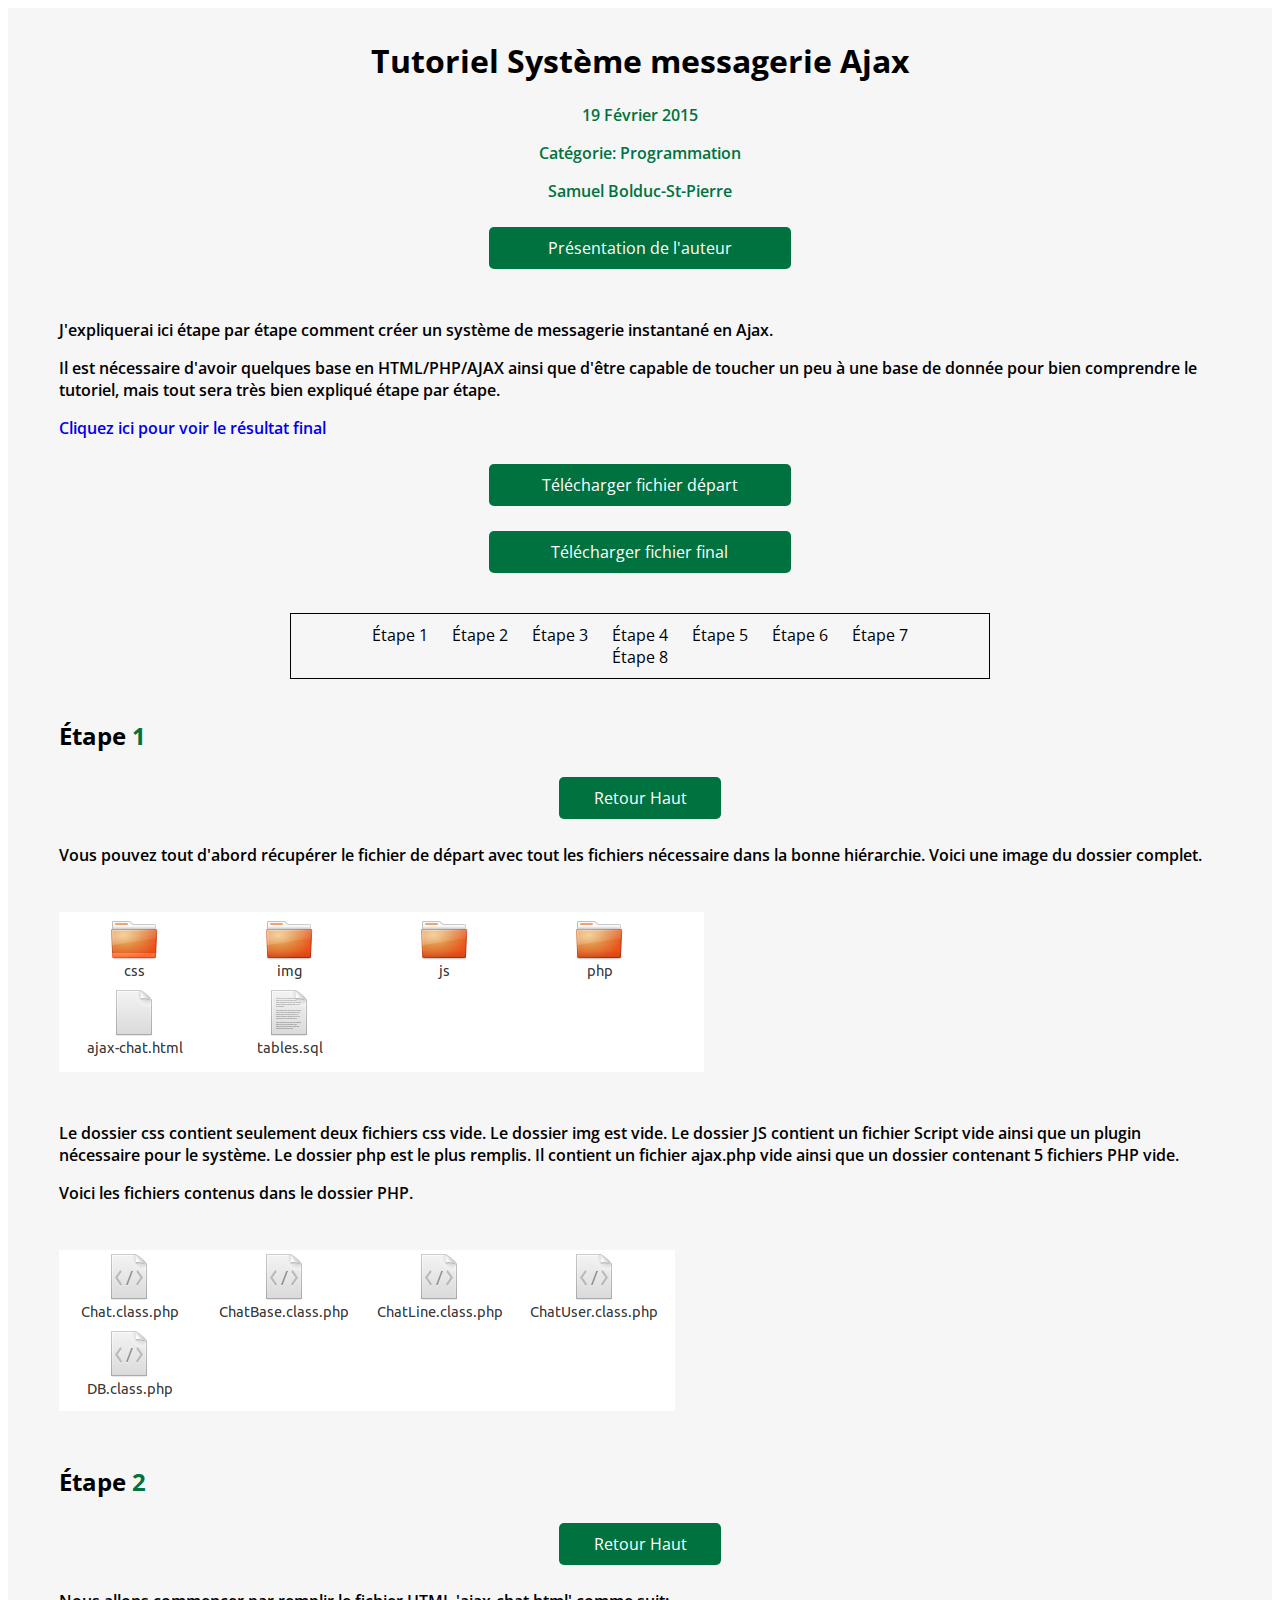
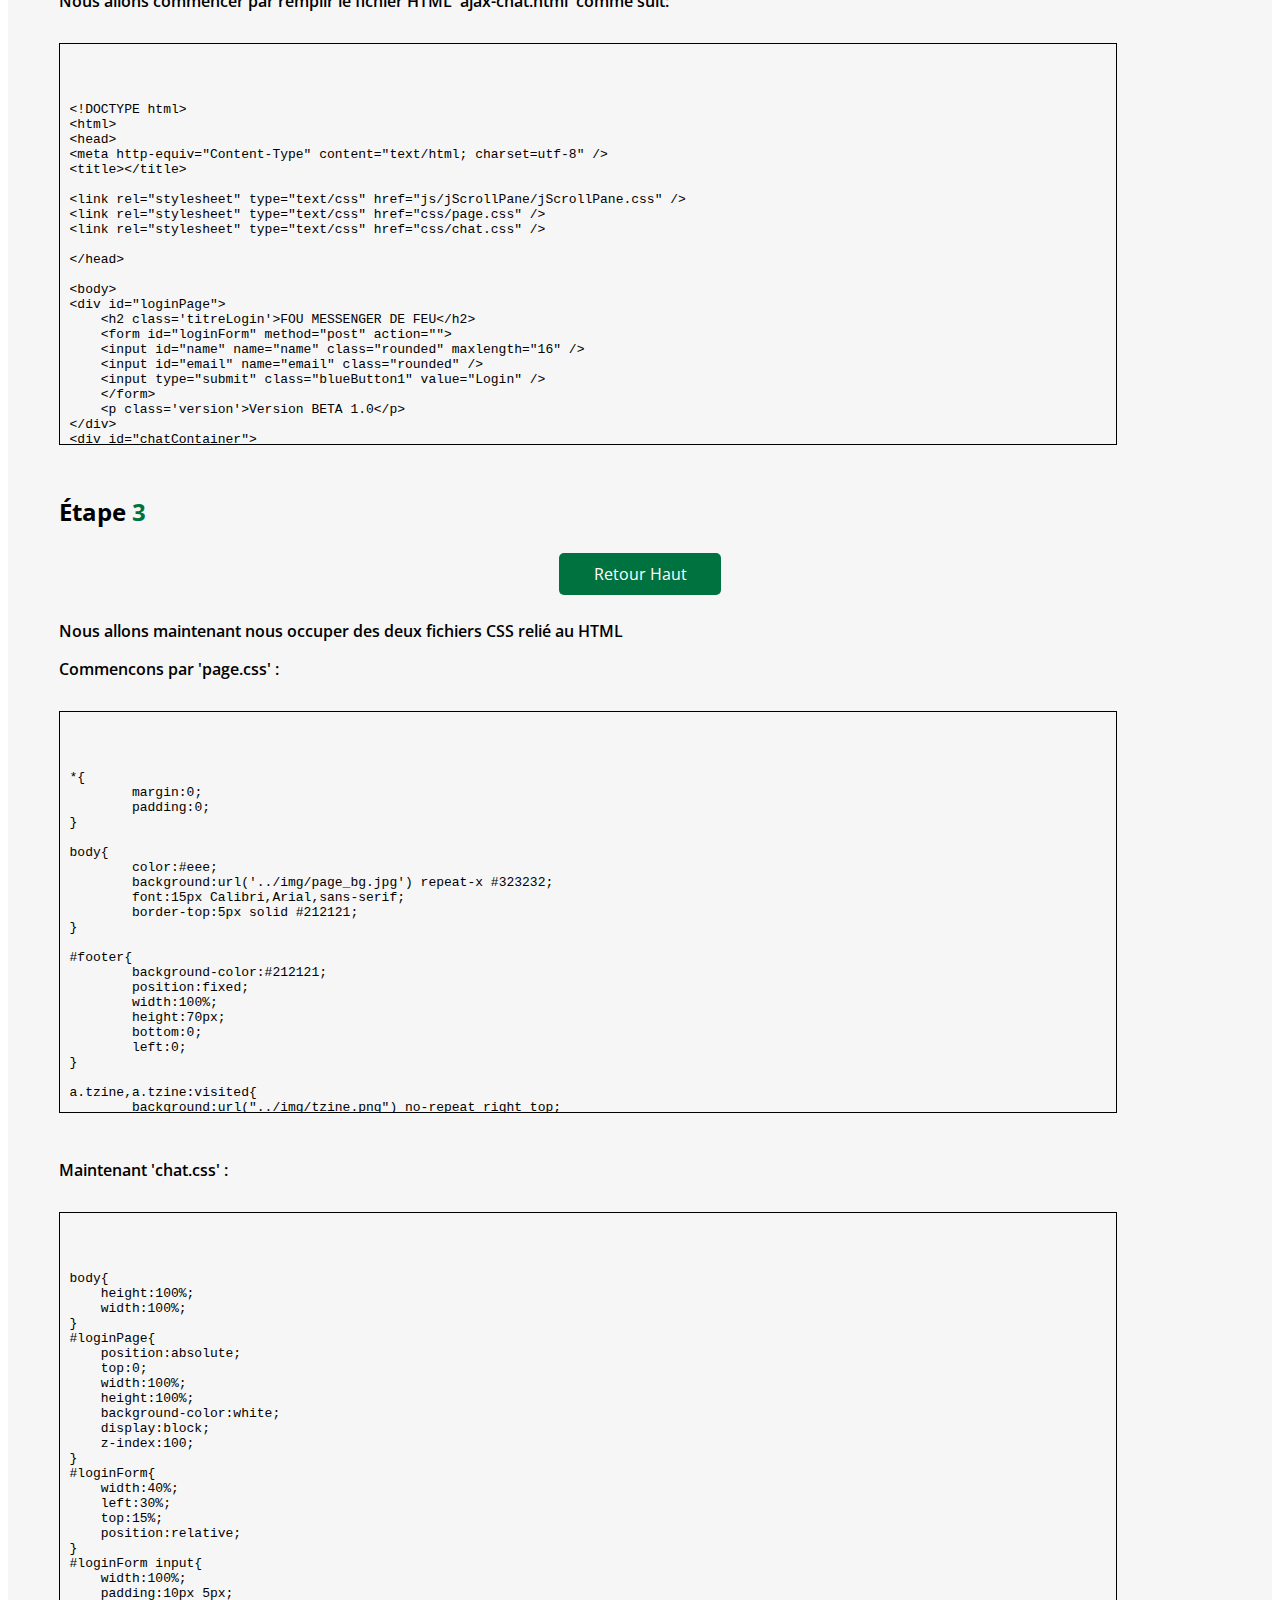
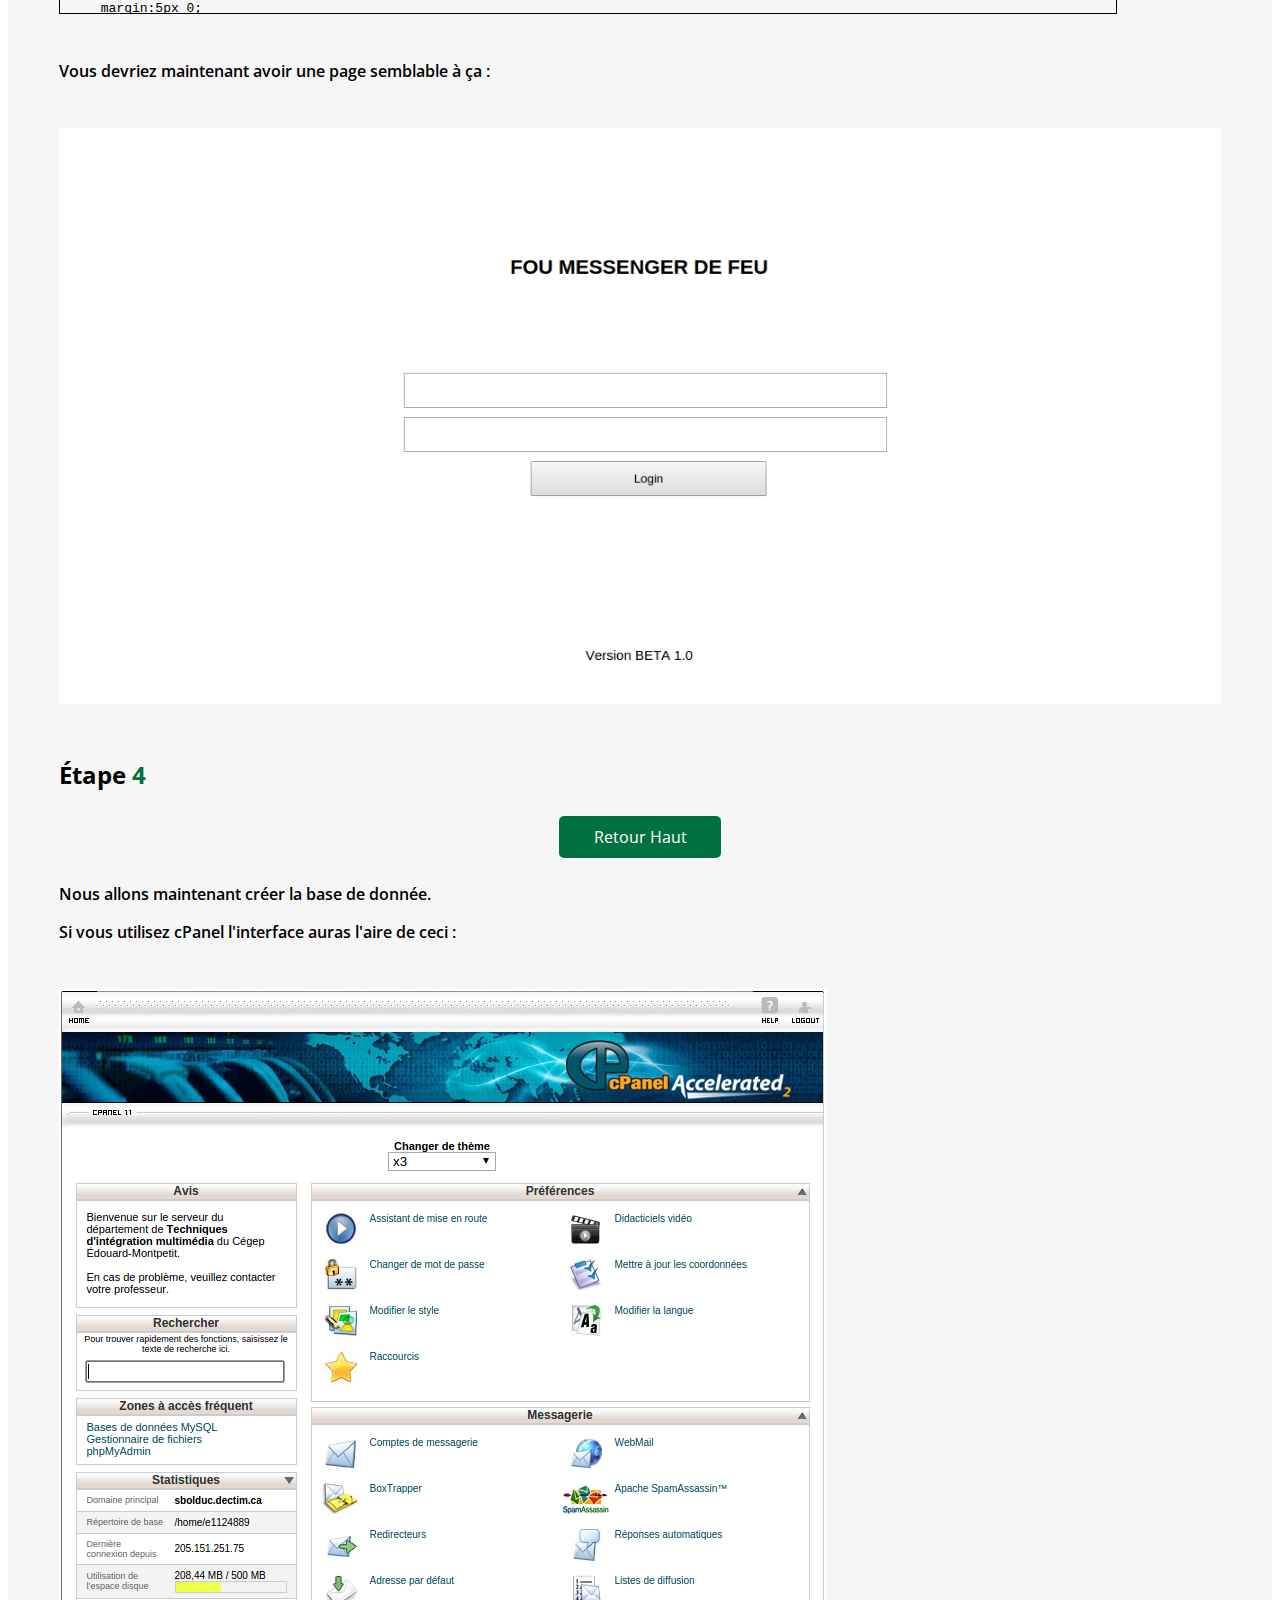
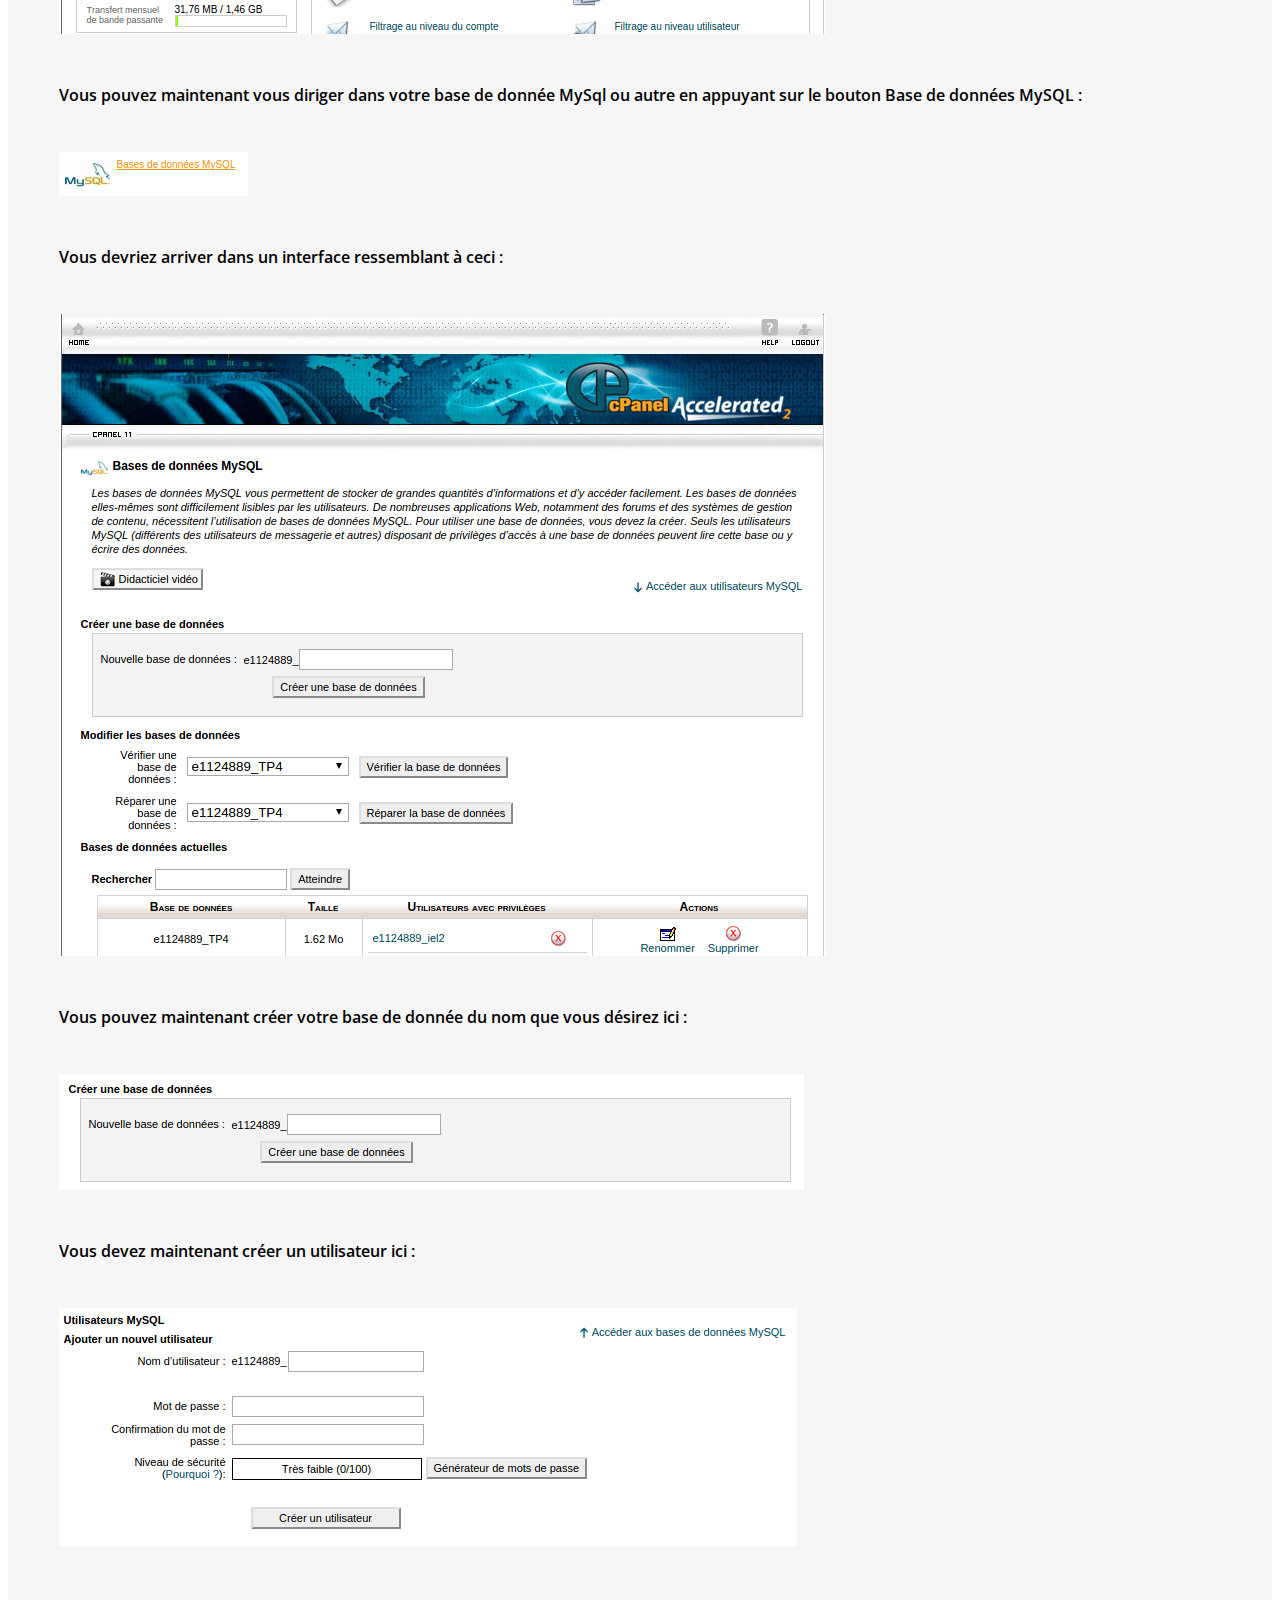
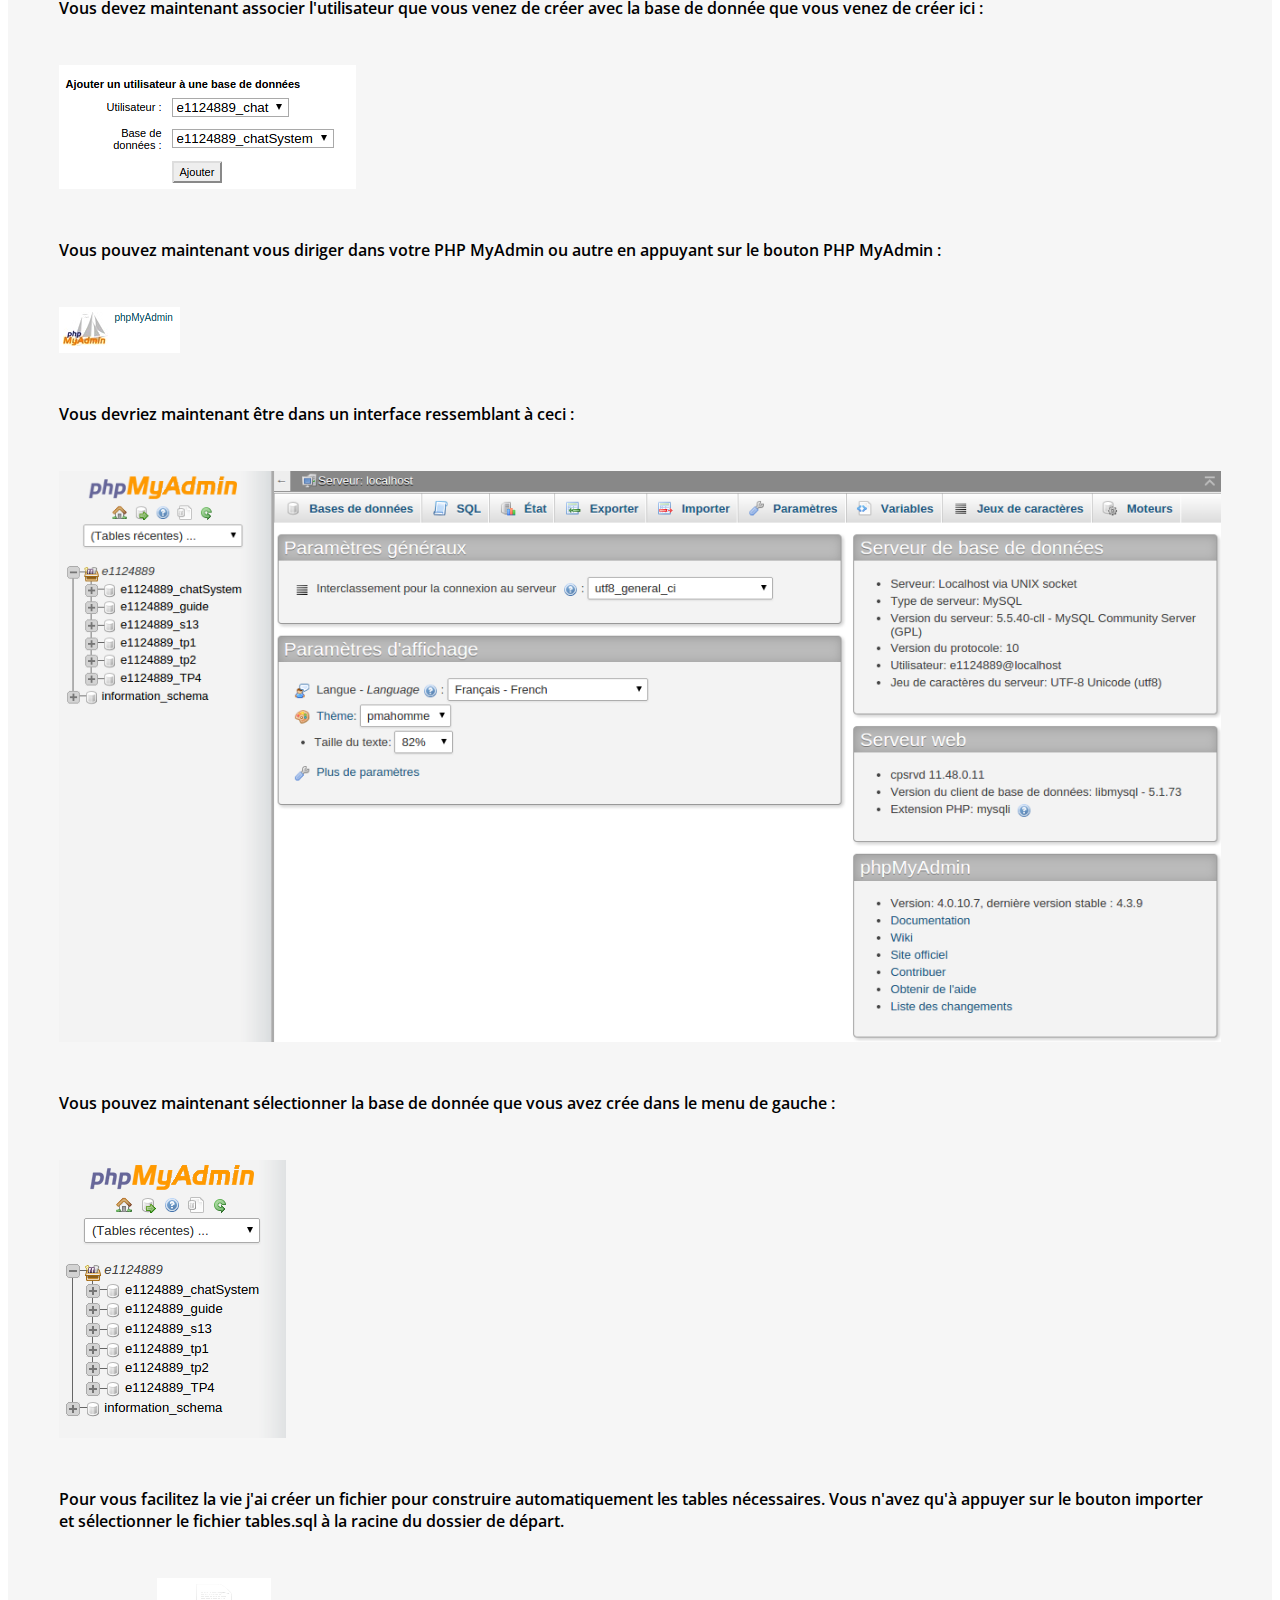
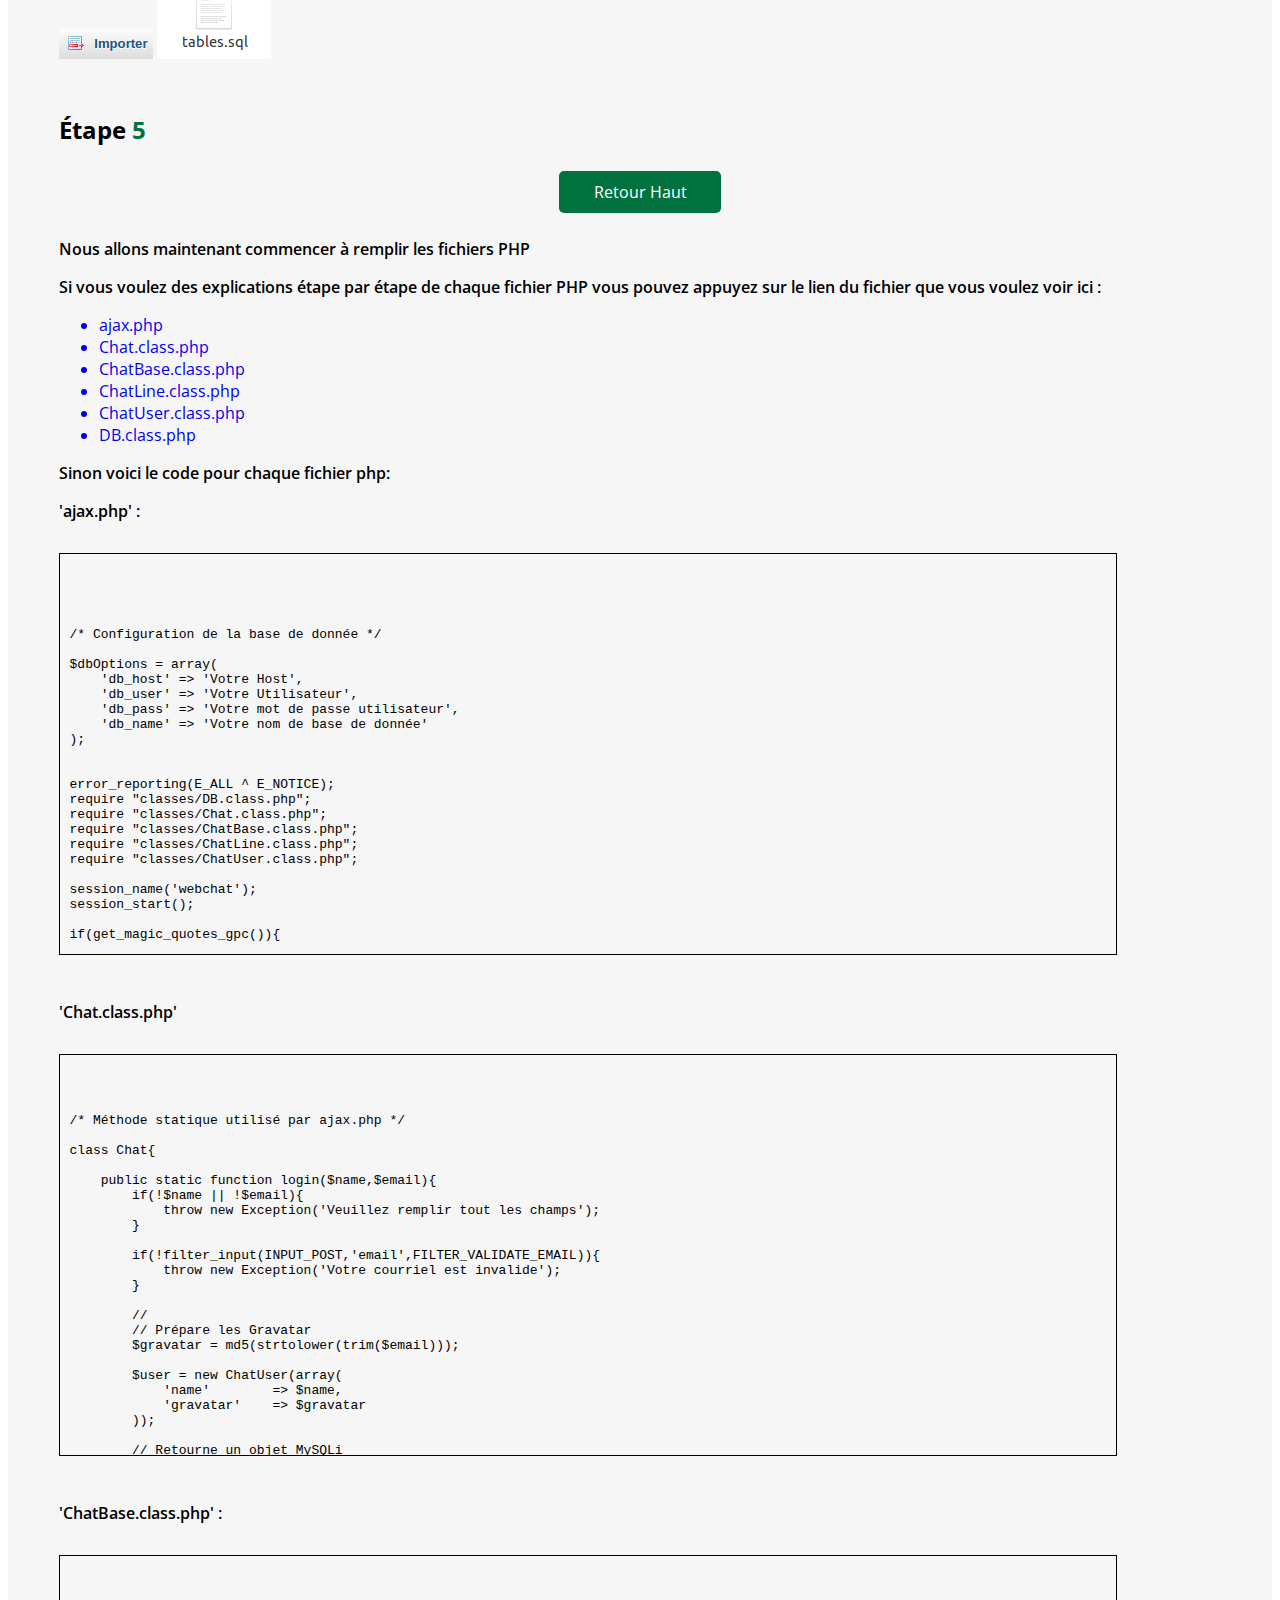
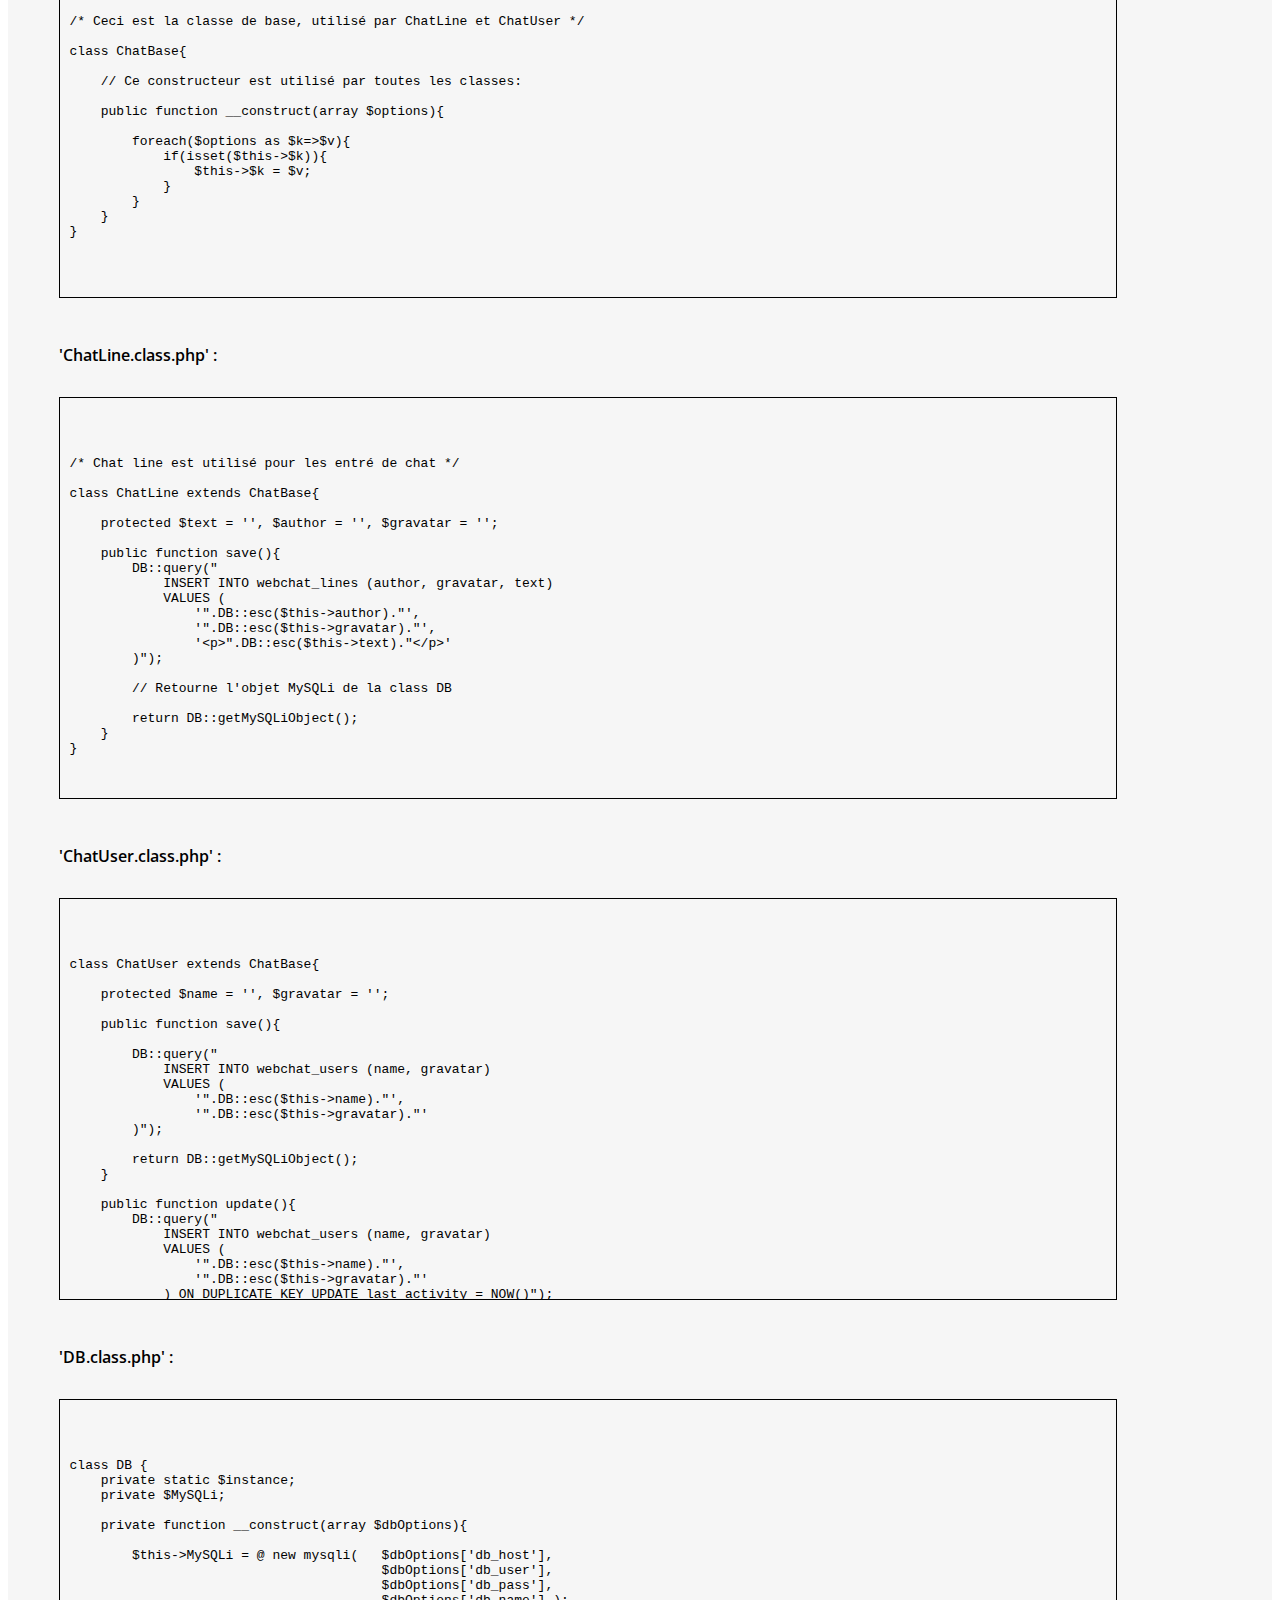
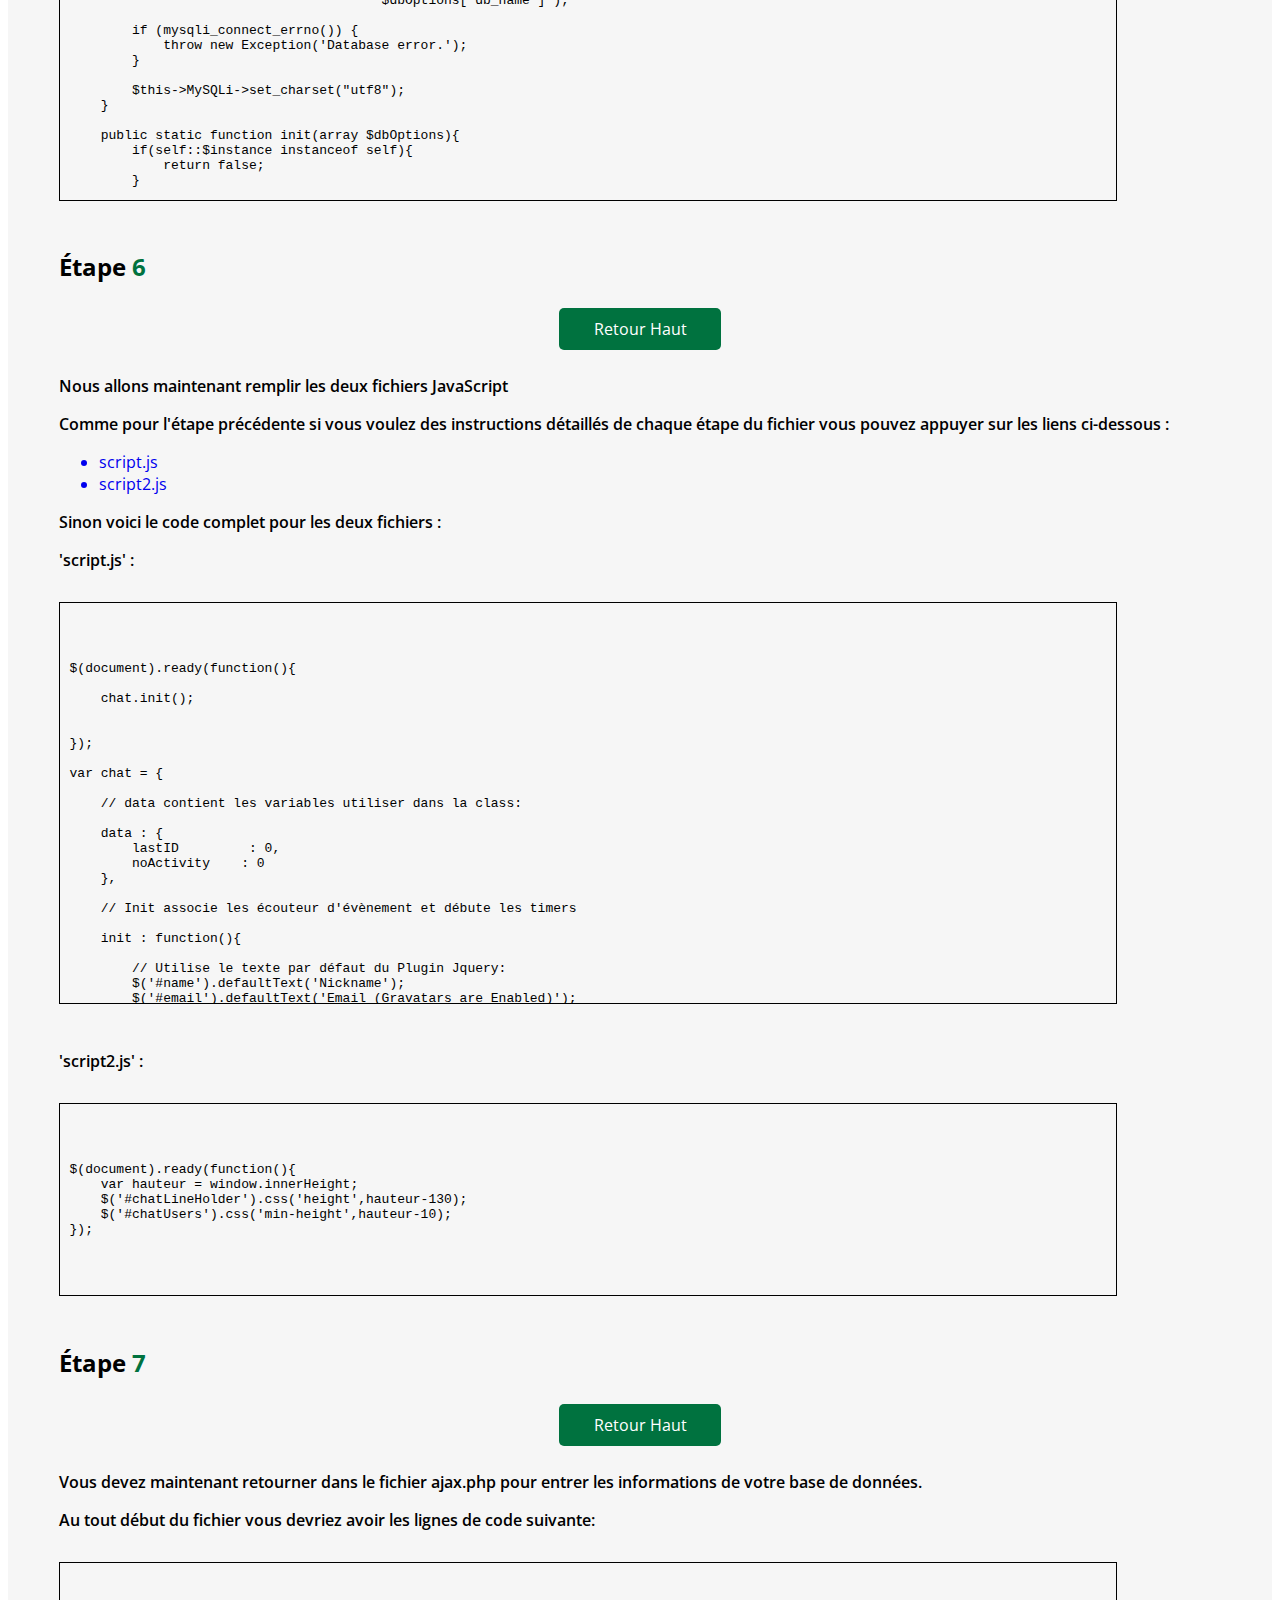
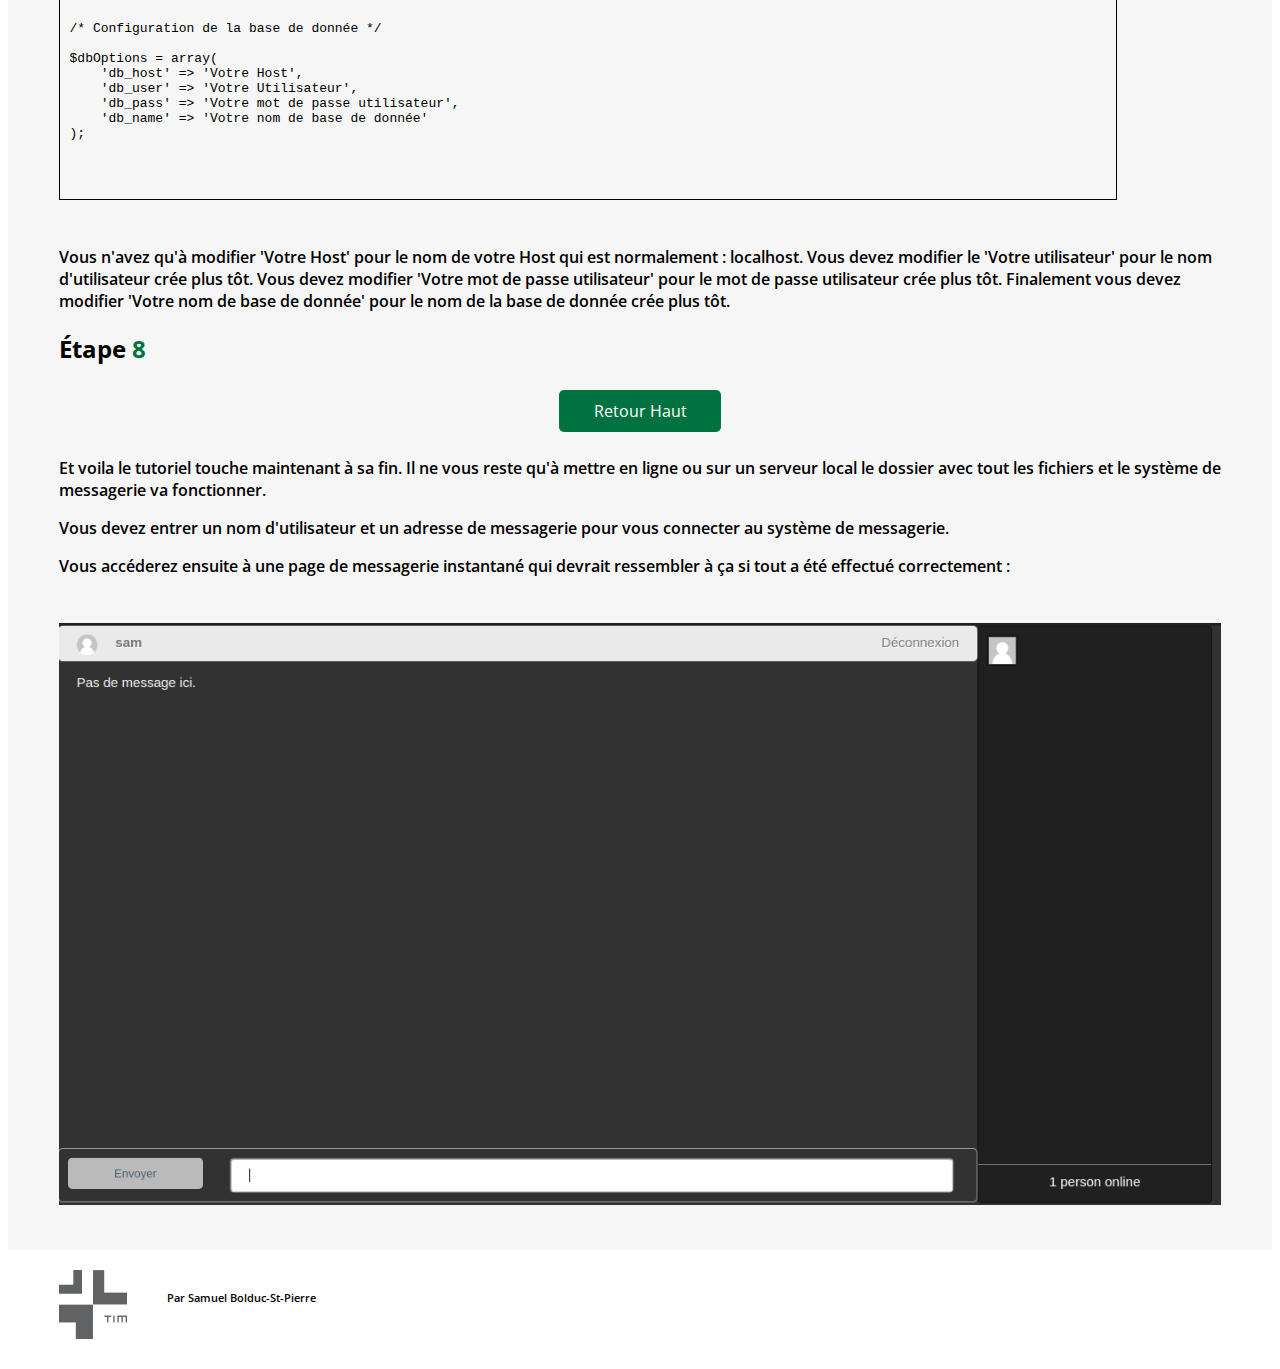
<file: index.html>
<!DOCTYPE html>
<html>
<head>
<title>Tuto</title>
<meta charset="utf-8">
<link rel="stylesheet" type="text/css" href="Styles/style.css">
<link href='http://fonts.googleapis.com/css?family=Open+Sans:300italic,400italic,600italic,700italic,800italic,400,300,600,700,800' rel='stylesheet' type='text/css'>
<script src="http://code.jquery.com/jquery-1.7.1.min.js" type="text/javascript"></script>
<script src="js/script.js" type="text/javascript"></script>
<script src="js/jquery.smooth-scroll.js"></script>
<script src="js/jquery.smooth-scroll.min.js"></script>
</head>
<body>
	<div id="wrapper">	
		<h1>Tutoriel Système messagerie Ajax</h1>
        <div class="blocPres">
            <p class='pres'>19 Février 2015</p>
            <p class='pres'>Catégorie: Programmation</p>
            <p class='pres'>Samuel Bolduc-St-Pierre</p>
            <a href="auteur.html"><span class="btn">Présentation de l'auteur</span></a>
        </div>
		<p>J'expliquerai ici étape par étape comment créer un système de messagerie instantané en Ajax.</p>
		<p>Il est nécessaire d'avoir quelques base en HTML/PHP/AJAX ainsi que d'être capable de toucher un peu à une base de donnée pour bien comprendre le tutoriel, mais tout sera très bien expliqué étape par étape.</p>
        <a target='_blank' href="http://sbolduc.dectim.ca/chatSystem/ajax-chat.html">
            <p>Cliquez ici pour voir le résultat final</p>
        </a>
        <a href="download/chatSystemDepart.zip" target='_blank'><span class="btn">Télécharger fichier départ</span></a>
        <a href="download/chatSystemFinal.zip" target='_blank'><span class="btn">Télécharger fichier final</span></a>
        <ul class="listeEtape">
            <a href="#etape1"><li>Étape 1</li></a>
            <a href="#etape2"><li>Étape 2</li></a>
            <a href="#etape3"><li>Étape 3</li></a>
            <a href="#etape4"><li>Étape 4</li></a>
            <a href="#etape5"><li>Étape 5</li></a>
            <a href="#etape6"><li>Étape 6</li></a>
            <a href="#etape7"><li>Étape 7</li></a>
            <a href="#etape8"><li>Étape 8</li></a>
        </ul>
		<h2 id='etape1'>Étape <span class='green'>1</span></h2>
        <a href="#wrapper"><span class="btn retourHaut">Retour Haut</span></a>
		<p>Vous pouvez tout d'abord récupérer le fichier de départ avec tout les fichiers nécessaire dans la bonne hiérarchie. Voici une image du dossier complet.</p>
		<img src="Styles/Images/hierarchie1.png" alt="">
		<p>Le dossier css contient seulement deux fichiers css vide. Le dossier img est vide. Le dossier JS contient un fichier Script vide ainsi que un plugin nécessaire pour le système. Le dossier php est le plus remplis. Il contient un fichier ajax.php vide ainsi que un dossier contenant 5 fichiers PHP vide.</p>
		<p>Voici les fichiers contenus dans le dossier PHP.</p>
		<img src="Styles/Images/hierarchie2.png" alt="">
		<h2 id='etape2'>Étape <span class='green'>2</span></h2>
        <a href="#wrapper"><span class="btn retourHaut">Retour Haut</span></a>
		<p>Nous allons commencer par remplir le fichier HTML 'ajax-chat.html' comme suit:</p>
		<pre>
		<div class="code">
		<xmp>
<!DOCTYPE html>
<html>
<head>
<meta http-equiv="Content-Type" content="text/html; charset=utf-8" />
<title></title>

<link rel="stylesheet" type="text/css" href="js/jScrollPane/jScrollPane.css" />
<link rel="stylesheet" type="text/css" href="css/page.css" />
<link rel="stylesheet" type="text/css" href="css/chat.css" />

</head>

<body>
<div id="loginPage">
    <h2 class='titreLogin'>FOU MESSENGER DE FEU</h2>
    <form id="loginForm" method="post" action="">
    <input id="name" name="name" class="rounded" maxlength="16" />
    <input id="email" name="email" class="rounded" />
    <input type="submit" class="blueButton1" value="Login" />
    </form>
    <p class='version'>Version BETA 1.0</p>
</div>
<div id="chatContainer">

    <div id="chatTopBar" class="rounded"></div>
    <div id="chatLineHolder"></div>

    <div id="chatBottomBar" class="rounded">
        <div class="tip"></div>

        <form id="submitForm" method="post" action="">
            <div class="buttonSend">
                <input type="submit" class="blueButton" value="Envoyer" />
            </div>
            <input id="chatText" name="chatText" class="rounded" maxlength="255" />
        </form>

    </div>

</div>
<div id="chatUsers" class="rounded">
    

</div>

<script src="http://ajax.googleapis.com/ajax/libs/jquery/1.4.2/jquery.min.js"></script>
<script src="js/jScrollPane/jquery.mousewheel.js"></script>
<script src="js/jScrollPane/jScrollPane.min.js"></script>
<script src="js/script.js"></script>
<script src="js/script2.js"></script>
</body>
</html>
		</xmp>
		</div>
		</pre>
		<h2 id='etape3'>Étape <span class='green'>3</span></h2>
        <a href="#wrapper"><span class="btn retourHaut">Retour Haut</span></a>
		<p>Nous allons maintenant nous occuper des deux fichiers CSS relié au HTML</p>
		<p>Commencons par 'page.css' :</p>
		<pre>
		<div class="code">
		<xmp>
*{
	margin:0;
	padding:0;
}

body{
	color:#eee;
	background:url('../img/page_bg.jpg') repeat-x #323232;
	font:15px Calibri,Arial,sans-serif;
	border-top:5px solid #212121;
}

#footer{
	background-color:#212121;
	position:fixed;
	width:100%;
	height:70px;
	bottom:0;
	left:0;
}

a.tzine,a.tzine:visited{
	background:url("../img/tzine.png") no-repeat right top;
	border:none;
	color:#FCFCFC;
	font-size:12px;
	height:70px;
	left:50%;
	line-height:31px;
	margin:23px 0 0 110px;
	position:absolute;
	top:0;
	width:290px;
}

.tri{
	border-color:transparent transparent #212121;
	border-style:solid;
	border-width:20px 17px;
	height:0;
	left:50%;
	margin:-40px 0 0 -400px;
	position:absolute;
	top:0;
	width:0;
}

h1{
	font-size:20px;
	font-weight:normal;
	left:50%;
	margin-left:-400px;
	padding:25px 0;
	position:absolute;
	width:480px;
}

a, a:visited {
	text-decoration:none;
	outline:none;
	border-bottom:1px dotted #97cae6;
	color:#97cae6;
}

a:hover{
	border-bottom:1px dashed transparent;
}

.clear{
	clear:both;
}
		</xmp>
		</div>
		</pre>
		<p>Maintenant 'chat.css' :</p>
		<pre>
		<div class="code">
		<xmp>
body{
    height:100%;
    width:100%;
}
#loginPage{
    position:absolute;
    top:0;
    width:100%;
    height:100%;
    background-color:white;
    display:block;
    z-index:100;
}
#loginForm{
    width:40%;
    left:30%;
    top:15%;
    position:relative;
}
#loginForm input{
    width:100%;
    padding:10px 5px;
    margin:5px 0;
}
.titreLogin{
    width:100%;
    text-align:center;
    color:black;
    padding-top:150px;
}
.version{
    color:black;
    width:100%;
    text-align:center;
    margin-top:20%;
}
.blueButton1{
    width:50%!important;
    margin-left:27%!important;
}
#chatErrorMessage{
    position:absolute;
    z-index:150;
    color:red;
    top:10px;
    width:100%;
    text-align:center;
    font-size:1.5em;
}
/* Conteneur chat principal */

#chatContainer{
    width:79%;
    height:100%;
    float:left;
}

/* Barre du haut */

#chatTopBar{
    height:20px;
    background-color:rgba(255,255,255,0.9);
    padding:10px 0 10px 0;
    color:#777;
    text-shadow:1px 1px 0 #FFFFFF;
    border-radius:5px;
}

#chatTopBar .name{
    margin-left:2%;
    font-weight:bold;
}

#chatTopBar img{
    margin-left:2%;
    float:left;
    border-radius:50px;
}
.logoutButton{
    float:right;
    padding:0 2% 0 0;
    text-decoration:none;
    border:0px;
    color:gray!important;
}

/* Chats */
.noChats{
    padding:15px 2%;
}
#chatLineHolder{
    min-height:500px;
    height:100%;
    width:100%;
    margin-bottom:20px;
    overflow:hidden;
}

.chat{
    padding:10px 10% 10px 0;
    color:white; 
    position:relative;
    width:90%;
    position:relative;
    border-bottom:1px solid rgba(255,255,255,0.3);
    overflow:hidden;
}
.chat .gravatar{
    background:url('http://www.gravatar.com/avatar/ad516503a11cd5ca435acc9bb6523536?size=23') no-repeat;
    height:100%;
    width:50px;
    height:50px;
    float:left;
    margin:0 5% 0 2%;
    border-radius:50px;
}
.chat .gravatar img{
    width:50px;
    height:50px;
    visibility:hidden;
    border-radius:50px;
}
.chat .author{
    float:left;
    margin-right:10px;
    font-weight:bold;
    font-size:1.4em;
}
.chat .text{
    width:100%;
    font-size:1.2em;
    display:block;
}
.chat .text p{
    width:84%;
    height:100%;
    overflow:hidden;
    float:left;
    word-wrap: break-word;
    margin-top:3px;
}
.chat .time{
    float:left;
    font-size:0.9em;
    margin-top:9px;
    margin-left:12.5%;
    width:80%;
}

.chat:last-child{
    margin-bottom:0;
}

.chat img{
    visibility:hidden;
    margin:0;
}
/* Zone utilisateur du chat */

#chatUsers{
    background-color:#202020;
    border:1px solid #111111;
    height:100%;
    min-height:620px;
    width:20%;
    float:left;
    position:relative;
    border-radius:5px;
}

#chatUsers .user{
    background:url('http://www.gravatar.com/avatar/ad516503a11cd5ca435acc9bb6523536?size=30') no-repeat 1px 1px #444444;
    border:1px solid #111111;
    float:left;
    height:32px;
    margin:10px 0 0 10px;
    width:32px;

}
.count{
    position:absolute;
    width:100%;
    text-align:center;
    padding:10px 0 5px 0;
    bottom:10px;
    border-top:1px solid rgba(255,255,255,0.4);
}

#chatUsers .user img{
    border:1px solid #444444;
    display:block;
    visibility:hidden;
}

/* Barre du bas */

#chatBottomBar{
    padding:10px;
    border:1px solid rgba(255,255,255,0.5);
    border-radius:5px;
    overflow:hidden;
}

#chatBottomBar .tip{
    position:absolute;
    width:0;
    height:0;
    border:10px solid transparent;
    border-bottom-color:#eeeeee;
    top:-20px;
    left:20px;
}
#chatText{
    width:76%;
    padding:10px 2%;
    border-radius:5px;
    float:left;
    opacity:0.7;
    -webkit-transition:all 0.5s ease-in-out;
    -moz-transition:all 0.5s ease-in-out;
    -o-transition:all 0.5s ease-in-out;
    -ms-transition: all 0.5s ease;  
    transition:all 0.5s ease-i
}
#chatText:focus{
    opacity:1;
    -webkit-transition:all 0.5s ease-in-out;
    -moz-transition:all 0.5s ease-in-out;
    -o-transition:all 0.5s ease-in-out;
    -ms-transition: all 0.5s ease;  
    transition:all 0.5s ease-i
}
#submitForm{
    display:none;
}
/* Modifie le style de JScrollPane */

.jspVerticalBar{
    background:none;
    width:20px;
}
.jspHorizontalBar{
    display:none;
    height:0px;
}
.jspTrack{
    background-color:#202020;
    border:1px solid #111111;
    width:3px;
    right:-10px;
}

.jspDrag {
    background:url('../img/slider.png') no-repeat;
    width:20px;
    left:-9px;
    height:20px !important;
    margin-top:-5px;
}

.jspDrag:hover{
    background-position:left bottom;
}

/* Style additionnel */
.buttonSend{
    float:left;
    background-color:white;
    width:15%;
    height:20px;
    border:0px;
    border-radius:5px;
    margin-right:3%;
    opacity:0.8;
    -webkit-transition:all 0.5s ease-in-out;
    -moz-transition:all 0.5s ease-in-out;
    -o-transition:all 0.5s ease-in-out;
    -ms-transition: all 0.5s ease;  
    transition:all 0.5s ease-in-out;
}
.buttonSend:hover{
    opacity:1;
    -webkit-transition:all 0.5s ease-in-out;
    -moz-transition:all 0.5s ease-in-out;
    -o-transition:all 0.5s ease-in-out;
    -ms-transition: all 0.5s ease;  
    transition:all 0.5s ease-in-out;
}
#chatContainer .blueButton{
    border:none !important;
    color:#516D7F !important;
    display:inline-block;
    font-size:13px;
    height:35px;
    width:100%;
    text-align:center;
    margin:0;
    cursor:pointer;
    float:left;
    border-radius:5px;
}

#chatContainer .blueButton:hover{
    background-position:left bottom;
}			
		</xmp>
		</div>
		</pre>
		<p>Vous devriez maintenant avoir une page semblable à ça :</p>
		<img src="Styles/Images/htmlEnProgres1.png" alt="">
		<h2 id='etape4'>Étape <span class='green'>4</span></h2>
        <a href="#wrapper"><span class="btn retourHaut">Retour Haut</span></a>
		<p>Nous allons maintenant créer la base de donnée.</p>
		<p>Si vous utilisez cPanel l'interface auras l'aire de ceci :</p>
		<img src="Styles/Images/cpanel.png" alt="">
		<p>Vous pouvez maintenant vous diriger dans votre base de donnée MySql ou autre en appuyant sur le bouton Base de données MySQL :</p>
		<img src="Styles/Images/btnMySql.png" alt="">
		<p>Vous devriez arriver dans un interface ressemblant à ceci :</p>
		<img src="Styles/Images/mySql.png" alt="">
		<p>Vous pouvez maintenant créer votre base de donnée du nom que vous désirez ici :</p>
		<img src="Styles/Images/creerBase.png" alt="">
		<p>Vous devez maintenant créer un utilisateur ici :</p>
		<img src="Styles/Images/creerUtilisateur.png" alt="">
		<p>Vous devez maintenant associer l'utilisateur que vous venez de créer avec la base de donnée que vous venez de créer ici :</p>
		<img src="Styles/Images/associerUtilisateur.png" alt="">
		<p>Vous pouvez maintenant vous diriger dans votre PHP MyAdmin ou autre en appuyant sur le bouton PHP MyAdmin :</p>
		<img src="Styles/Images/btnMyAdmin.png" alt="">
		<p>Vous devriez maintenant être dans un interface ressemblant à ceci :</p>
		<img src="Styles/Images/phpMyAdmin.png" alt="">
		<p>Vous pouvez maintenant sélectionner la base de donnée que vous avez crée dans le menu de gauche :</p>
		<img src="Styles/Images/menuGauche.png" alt="">
		<p>Pour vous facilitez la vie j'ai créer un fichier pour construire automatiquement les tables nécessaires. Vous n'avez qu'à appuyer sur le bouton importer et sélectionner le fichier tables.sql à la racine du dossier de départ.</p>
		<img src="Styles/Images/btnImporter.png" alt="">
		<img src="Styles/Images/tableSql.png" alt="">
		<h2 id='etape5'>Étape <span class='green'>5</span></h2>
        <a href="#wrapper"><span class="btn retourHaut">Retour Haut</span></a>
		<p>Nous allons maintenant commencer à remplir les fichiers PHP</p>
		<p>Si vous voulez des explications étape par étape de chaque fichier PHP vous pouvez appuyez sur le lien du fichier que vous voulez voir ici :</p>
		<ul>
			<a href="ajax.html"><li>ajax.php</li></a>
			<a href="chatClass.html"><li>Chat.class.php</li></a>
			<a href="chatBase.html"><li>ChatBase.class.php</li></a>
			<a href="chatLine.html"><li>ChatLine.class.php</li></a>
			<a href="chatUser.html"><li>ChatUser.class.php</li></a>
			<a href="DB.html"><li>DB.class.php</li></a>
		</ul>
		<p>Sinon voici le code pour chaque fichier php:</p>
		<p>'ajax.php' :</p>
		<pre>
		<div class="code">
		<xmp>

/* Configuration de la base de donnée */

$dbOptions = array(
    'db_host' => 'Votre Host',
    'db_user' => 'Votre Utilisateur',
    'db_pass' => 'Votre mot de passe utilisateur',
    'db_name' => 'Votre nom de base de donnée'
);


error_reporting(E_ALL ^ E_NOTICE);
require "classes/DB.class.php";
require "classes/Chat.class.php";
require "classes/ChatBase.class.php";
require "classes/ChatLine.class.php";
require "classes/ChatUser.class.php";

session_name('webchat');
session_start();

if(get_magic_quotes_gpc()){

    array_walk_recursive($_GET,create_function('&$v,$k','$v = stripslashes($v);'));
    array_walk_recursive($_POST,create_function('&$v,$k','$v = stripslashes($v);'));
}

try{

    // Connection à la base de donnée
    DB::init($dbOptions);

    $response = array();

    switch($_GET['action']){

        case 'login':
            $response = Chat::login($_POST['name'],$_POST['email']);
        break;

        case 'checkLogged':
            $response = Chat::checkLogged();
        break;

        case 'logout':
            $response = Chat::logout();
        break;

        case 'submitChat':
            $response = Chat::submitChat($_POST['chatText']);
        break;

        case 'getUsers':
            $response = Chat::getUsers();
        break;

        case 'getChats':
            $response = Chat::getChats($_GET['lastID']);
        break;

        default:
            throw new Exception('Wrong action');
    }

    echo json_encode($response);
}
catch(Exception $e){
    die(json_encode(array('error' => $e->getMessage())));
}
		</xmp>
		</div>
		</pre>
		<p>'Chat.class.php'</p>
		<pre>
		<div class="code">
		<xmp>
/* Méthode statique utilisé par ajax.php */

class Chat{

    public static function login($name,$email){
        if(!$name || !$email){
            throw new Exception('Veuillez remplir tout les champs');
        }

        if(!filter_input(INPUT_POST,'email',FILTER_VALIDATE_EMAIL)){
            throw new Exception('Votre courriel est invalide');
        }

        //
        // Prépare les Gravatar
        $gravatar = md5(strtolower(trim($email)));

        $user = new ChatUser(array(
            'name'        => $name,
            'gravatar'    => $gravatar
        ));

        // Retourne un objet MySQLi
        if($user->save()->affected_rows != 1){
            throw new Exception('Le nickname est utilisé');
        }

        $_SESSION['user']    = array(
            'name'        => $name,
            'gravatar'    => $gravatar
        );

        return array(
            'status'    => 1,
            'name'        => $name,
            'gravatar'    => Chat::gravatarFromHash($gravatar)
        );
    }

    public static function checkLogged(){
        $response = array('logged' => false);

        if($_SESSION['user']['name']){
            $response['logged'] = true;
            $response['loggedAs'] = array(
                'name'        => $_SESSION['user']['name'],
                'gravatar'    => Chat::gravatarFromHash($_SESSION['user']['gravatar'])
            );
        }

        return $response;
    }

    public static function logout(){
        DB::query("DELETE FROM webchat_users WHERE name = '".DB::esc($_SESSION['user']['name'])."'");

        $_SESSION = array();
        unset($_SESSION);

        return array('status' => 1);
    }
    public static function submitChat($chatText){
        if(!$_SESSION['user']){
            throw new Exception('Vous êtes déconnecté');
        }

        if(!$chatText){
            throw new Exception('Aucun message entré');
        }

        $chat = new ChatLine(array(
            'author'    => $_SESSION['user']['name'],
            'gravatar'    => $_SESSION['user']['gravatar'],
            'text'        => $chatText
        ));

        // Retourne un objet MySQLi
        $insertID = $chat->save()->insert_id;

        return array(
            'status'    => 1,
            'insertID'    => $insertID
        );
    }

    public static function getUsers(){
        if($_SESSION['user']['name']){
            $user = new ChatUser(array('name' => $_SESSION['user']['name']));
            $user->update();
        }

        // Supprime les chats et les users après le temps indiqué

        DB::query("DELETE FROM webchat_lines WHERE ts < SUBTIME(NOW(),'72:0:0')");
        DB::query("DELETE FROM webchat_users WHERE last_activity < SUBTIME(NOW(),'0:30:0')");

        $result = DB::query('SELECT * FROM webchat_users ORDER BY name ASC LIMIT 18');

        $users = array();
        while($user = $result->fetch_object()){
            $user->gravatar = Chat::gravatarFromHash($user->gravatar,30);
            $users[] = $user;
        }

        return array(
            'users' => $users,
            'total' => DB::query('SELECT COUNT(*) as cnt FROM webchat_users')->fetch_object()->cnt
        );
    }

    public static function getChats($lastID){
        $lastID = (int)$lastID;

        $result = DB::query('SELECT * FROM webchat_lines WHERE id > '.$lastID.' ORDER BY id ASC');

        $chats = array();
        while($chat = $result->fetch_object()){

            // Retourne le temps de la création du message

            $chat->time = array(
                'hours'        => gmdate('H',strtotime($chat->ts)),
                'minutes'    => gmdate('i',strtotime($chat->ts))
            );

            $chat->gravatar = Chat::gravatarFromHash($chat->gravatar);

            $chats[] = $chat;
        }

        return array('chats' => $chats);
    }

    public static function gravatarFromHash($hash, $size=23){
        return 'http://www.gravatar.com/avatar/'.$hash.'?size='.$size.'&default='.
                urlencode('http://www.gravatar.com/avatar/ad516503a11cd5ca435acc9bb6523536?size='.$size);
    }
}
		</xmp>
		</div>
		</pre>
		<p>'ChatBase.class.php' :</p>
		<pre>
		<div class="code">
		<xmp>
/* Ceci est la classe de base, utilisé par ChatLine et ChatUser */

class ChatBase{

    // Ce constructeur est utilisé par toutes les classes:

    public function __construct(array $options){

        foreach($options as $k=>$v){
            if(isset($this->$k)){
                $this->$k = $v;
            }
        }
    }
}
		</xmp>
		</div>
		</pre>
		<p>'ChatLine.class.php' :</p>
		<pre>
		<div class="code">
		<xmp>
/* Chat line est utilisé pour les entré de chat */

class ChatLine extends ChatBase{

    protected $text = '', $author = '', $gravatar = '';

    public function save(){
        DB::query("
            INSERT INTO webchat_lines (author, gravatar, text)
            VALUES (
                '".DB::esc($this->author)."',
                '".DB::esc($this->gravatar)."',
                '<p>".DB::esc($this->text)."</p>'
        )");

        // Retourne l'objet MySQLi de la class DB

        return DB::getMySQLiObject();
    }
}
		</xmp>
		</div>
		</pre>
		<p>'ChatUser.class.php' :</p>
		<pre>
		<div class="code">
		<xmp>
class ChatUser extends ChatBase{

    protected $name = '', $gravatar = '';

    public function save(){

        DB::query("
            INSERT INTO webchat_users (name, gravatar)
            VALUES (
                '".DB::esc($this->name)."',
                '".DB::esc($this->gravatar)."'
        )");

        return DB::getMySQLiObject();
    }

    public function update(){
        DB::query("
            INSERT INTO webchat_users (name, gravatar)
            VALUES (
                '".DB::esc($this->name)."',
                '".DB::esc($this->gravatar)."'
            ) ON DUPLICATE KEY UPDATE last_activity = NOW()");
    }
}
		</xmp>
		</div>
		</pre>
		<p>'DB.class.php' :</p>
		<pre>
		<div class="code">
		<xmp>
class DB {
    private static $instance;
    private $MySQLi;

    private function __construct(array $dbOptions){

        $this->MySQLi = @ new mysqli(   $dbOptions['db_host'],
                                        $dbOptions['db_user'],
                                        $dbOptions['db_pass'],
                                        $dbOptions['db_name'] );

        if (mysqli_connect_errno()) {
            throw new Exception('Database error.');
        }

        $this->MySQLi->set_charset("utf8");
    }

    public static function init(array $dbOptions){
        if(self::$instance instanceof self){
            return false;
        }

        self::$instance = new self($dbOptions);
    }

    public static function getMySQLiObject(){
        return self::$instance->MySQLi;
    }

    public static function query($q){
        return self::$instance->MySQLi->query($q);
    }

    public static function esc($str){
        return self::$instance->MySQLi->real_escape_string(htmlspecialchars($str));
    }
}
		</xmp>
		</div>
		</pre>
		<h2 id='etape6'>Étape <span class='green'>6</span></h2>
        <a href="#wrapper"><span class="btn retourHaut">Retour Haut</span></a>
		<p>Nous allons maintenant remplir les deux fichiers JavaScript</p>
		<p>Comme pour l'étape précédente si vous voulez des instructions détaillés de chaque étape du fichier vous pouvez appuyer sur les liens ci-dessous :</p>
		<ul>
			<a href="script.html"><li>script.js</li></a>
			<a href="script2.html"><li>script2.js</li></a>
		</ul>
		<p>Sinon voici le code complet pour les deux fichiers :</p>
		<p>'script.js' :</p>
		<pre>
		<div class="code">
		<xmp>
$(document).ready(function(){

    chat.init();


});

var chat = {

    // data contient les variables utiliser dans la class:

    data : {
        lastID         : 0,
        noActivity    : 0
    },

    // Init associe les écouteur d'évènement et débute les timers

    init : function(){

        // Utilise le texte par défaut du Plugin Jquery:
        $('#name').defaultText('Nickname');
        $('#email').defaultText('Email (Gravatars are Enabled)');

        // Converti le Div #chatLineHolder en jScrollPane, et sauvegarde le plugin dans le chat.data:


        chat.data.jspAPI = $('#chatLineHolder').jScrollPane({
            verticalDragMinHeight: 12,
            verticalDragMaxHeight: 12
        }).data('jsp');

        // Utilise la variable Working pour prévenir les soumissions multiples:

        var working = false;

        // Connecte une personne au chat:

        $('#loginForm').submit(function(){


            if(working) return false;
            working = true;

            // Utilise la function tzPOST défini au bas:

            $.tzPOST('login',$(this).serialize(),function(r){
                working = false;

                if(r.error){
                    chat.displayError(r.error);
                }
                else chat.login(r.name,r.gravatar);
            });

            return false;
        });
                // Envoi une nouvelle entrée au chat:

        $('#submitForm').submit(function(){

            var text = $('#chatText').val();

            if(text.length == 0){
                return false;
            }

            if(working) return false;
            working = true;

            // Assigne un ID temporaire au chat:
            var tempID = 't'+Math.round(Math.random()*1000000),
                params = {
                    id            : tempID,
                    author        : chat.data.name,
                    gravatar    : chat.data.gravatar,
                    text        : text.replace(/</g,'&lt;').replace(/>/g,'&gt;')
                };

            // Utilise la méthode addChatLine pour ajouter le chat a l'écran immédiatement sans attendre le réponse AJAX:

            chat.addChatLine($.extend({},params));

            // Utilise tzPOST pour envoyer le chat avec un requête AJAX:

            $.tzPOST('submitChat',$(this).serialize(),function(r){
                working = false;

                $('#chatText').val('');
                $('div.chat-'+tempID).remove();

                params['id'] = r.insertID;
                chat.addChatLine($.extend({},params));
            });

            return false;
        });

        // Log out l'utilisateur:

        $('a.logoutButton').live('click',function(){

            $('#chatTopBar > span').fadeOut(function(){
                $(this).remove();
                $('#loginPage').css('display','block');
            });

            $('#submitForm').fadeOut(function(){
                $('#loginForm').fadeIn();
            });

            $.tzPOST('logout');

            return false;
        });

        // Regarde si l'utilisateur est déjà connecté

        $.tzGET('checkLogged',function(r){
            if(r.logged){
                chat.login(r.loggedAs.name,r.loggedAs.gravatar);
                $('#loginPage').css('display','none');
            }
        });

        // Exécute les function timeout

        (function getChatsTimeoutFunction(){
            chat.getChats(getChatsTimeoutFunction);
        })();

        (function getUsersTimeoutFunction(){
            chat.getUsers(getUsersTimeoutFunction);
        })();

    },

    // La function cache les information de connexion 

    login : function(name,gravatar){

        chat.data.name = name;
        chat.data.gravatar = gravatar;
        $('#chatTopBar').html(chat.render('loginTopBar',chat.data));

        $('#loginForm').fadeOut(function(){
            $('#loginPage').css('display','none');
            $('#submitForm').fadeIn();
            $('#chatText').focus();
        });

    },

    // Fait un rendu du HTML

    render : function(template,params){

        var arr = [];
        switch(template){
            case 'loginTopBar':
                arr = [
                '<span><img src="',params.gravatar,'" width="23" height="23" />',
                '<span class="name">',params.name,
                '</span><a href="" class="logoutButton rounded">Déconnexion</a></span>'];
            break;

            case 'chatLine':
                arr = [
                    '<div class="chat chat-',params.id,' rounded"><span class="gravatar">'+
                    '<img src="',params.gravatar,'" width="23" height="23" '+
                    'onload="this.style.visibility=\'visible\'" />',
                    '</span><span class="author">',params.author,
                    ':</span><span class="text">',params.text,
                    '</span><span class="time">',params.time,'</span></div>'];
            break;

            case 'user':
                arr = [
                    '<div class="user" title="',params.name,'"><img src="',params.gravatar,
                    '" width="30" height="30" onload="this.style.visibility=\'visible\'"'+
                    ' /></div>'
                ];
            break;
        }

        // fait un join du array

        return arr.join('');

    },
    // La function addChatLine ajoute un entrée chat à la page

    addChatLine : function(params){

        // Tout les temps sont affichés dans le user timezone

        var d = new Date();
        if(params.time) {

            // PHP retourne le temps et remplira l'objet date plus tard. Javascript le converti pour nous

            d.setUTCHours(params.time.hours,params.time.minutes);
        }

        params.time = (d.getHours() < 10 ? '0' : '' ) + d.getHours()+':'+
                      (d.getMinutes() < 10 ? '0':'') + d.getMinutes();

        var markup = chat.render('chatLine',params),
            exists = $('#chatLineHolder .chat-'+params.id);

        if(exists.length){
            exists.remove();
        }

        if(!chat.data.lastID){
            //Si c'est le premier message, retire le message disant qu'il n'y en as pas.

            $('#chatLineHolder p').remove();
        }

        // Si ce n'est pas un chat temporaire.
        if(params.id.toString().charAt(0) != 't'){
            var previous = $('#chatLineHolder .chat-'+(+params.id - 1));
            if(previous.length){
                previous.after(markup);
            }
            else chat.data.jspAPI.getContentPane().append(markup);
        }
        else chat.data.jspAPI.getContentPane().append(markup);

        // Reinitialise jScrollPane quand on ajoute du contenu.

        chat.data.jspAPI.reinitialise();
        chat.data.jspAPI.scrollToBottom(true);

    },
    // Cette méthode demande les derniers chat et les ajoute à la page.

    getChats : function(callback){
        $.tzGET('getChats',{lastID: chat.data.lastID},function(r){

            for(var i=0;i<r.chats.length;i++){
                chat.addChatLine(r.chats[i]);
            }

            if(r.chats.length){
                chat.data.noActivity = 0;
                chat.data.lastID = r.chats[i-1].id;
            }
            else{
                // Si il n'y a pas de chat reçu incrémente la variable noActivity

                chat.data.noActivity++;
            }

            if(!chat.data.lastID){
                chat.data.jspAPI.getContentPane().html('<p class="noChats">Pas de message ici.</p>');
            }

            // Set un timeOut pour la prochaine requête basé sur l'activité du chat.

            var nextRequest = 1000;

            // 2 secondes
            if(chat.data.noActivity > 3){
                nextRequest = 2000;
            }

            if(chat.data.noActivity > 10){
                nextRequest = 5000;
            }

            // 15 secondes
            if(chat.data.noActivity > 20){
                nextRequest = 15000;
            }

            setTimeout(callback,nextRequest);
        });
    },

    // Fait une requête de la liste de tout les utilisateurs.

    getUsers : function(callback){
        $.tzGET('getUsers',function(r){

            var users = [];

            for(var i=0; i< r.users.length;i++){
                if(r.users[i]){
                    users.push(chat.render('user',r.users[i]));
                }
            }

            var message = '';

            if(r.total<1){
                message = 'No one is online';
            }
            else {
                message = r.total+' '+(r.total == 1 ? 'person':'people')+' online';
            }

            users.push('<p class="count">'+message+'</p>');

            $('#chatUsers').html(users.join(''));

            setTimeout(callback,15000);
        });
    },

        // Cette méthode affiche un message d'erreur dans le haut de la page:

    displayError : function(msg){
        var elem = $('<div>',{
            id        : 'chatErrorMessage',
            html    : msg
        });

        elem.click(function(){
            $(this).fadeOut(function(){
                $(this).remove();
            });
        });

        setTimeout(function(){
            elem.click();
        },5000);

        elem.hide().appendTo('body').slideDown();
    }
};

// Méthode POST et GET

$.tzPOST = function(action,data,callback){
    $.post('php/ajax.php?action='+action,data,callback,'json');
}

$.tzGET = function(action,data,callback){
    $.get('php/ajax.php?action='+action,data,callback,'json');
}

// Méthode jQuery pour des textes placeHolder:

$.fn.defaultText = function(value){

    var element = this.eq(0);
    element.data('defaultText',value);

    element.focus(function(){
        if(element.val() == value){
            element.val('').removeClass('defaultText');
        }
    }).blur(function(){
        if(element.val() == '' || element.val() == value){
            element.addClass('defaultText').val(value);
        }
    });

    return element.blur();
}
		</xmp>
		</div>
		</pre>
		<p>'script2.js' :</p>
		<pre>
		<div class="code">
		<xmp>
$(document).ready(function(){
    var hauteur = window.innerHeight;
    $('#chatLineHolder').css('height',hauteur-130);
    $('#chatUsers').css('min-height',hauteur-10);
});
		</xmp>
		</div>
		</pre>
		<h2 id='etape7'>Étape <span class='green'>7</span></h2>
        <a href="#wrapper"><span class="btn retourHaut">Retour Haut</span></a>
		<p>Vous devez maintenant retourner dans le fichier ajax.php pour entrer les informations de votre base de données.</p>
		<p>Au tout début du fichier vous devriez avoir les lignes de code suivante:</p>
		<pre>
		<div class="code">
		<xmp>
/* Configuration de la base de donnée */

$dbOptions = array(
    'db_host' => 'Votre Host',
    'db_user' => 'Votre Utilisateur',
    'db_pass' => 'Votre mot de passe utilisateur',
    'db_name' => 'Votre nom de base de donnée'
);
		</xmp>
		</div>
		</pre>
		<p>Vous n'avez qu'à modifier 'Votre Host' pour le nom de votre Host qui est normalement : localhost. Vous devez modifier le 'Votre utilisateur' pour le nom d'utilisateur crée plus tôt. Vous devez modifier 'Votre mot de passe utilisateur' pour le mot de passe utilisateur crée plus tôt. Finalement vous devez modifier 'Votre nom de base de donnée' pour le nom de la base de donnée crée plus tôt.</p>		

		<h2 id='etape8'>Étape <span class='green'>8</span></h2>
        <a href="#wrapper"><span class="btn retourHaut">Retour Haut</span></a>
		<p>Et voila le tutoriel touche maintenant à sa fin. Il ne vous reste qu'à mettre en ligne ou sur un serveur local le dossier avec tout les fichiers et le système de messagerie va fonctionner.</p>
		<p>Vous devez entrer un nom d'utilisateur et un adresse de messagerie pour vous connecter au système de messagerie.</p>
		<p>Vous accéderez ensuite à une page de messagerie instantané qui devrait ressembler à ça si tout a été effectué correctement :</p>
		<img src="Styles/Images/messagerie.png" alt="">
        <a href="http://dectim.ca/" target='_blank'><img class='logoTim' src="Styles/Images/logo.png" alt=""></a>
        <p class='droits'>Par Samuel Bolduc-St-Pierre</p>

	</div>
</body>
</file>
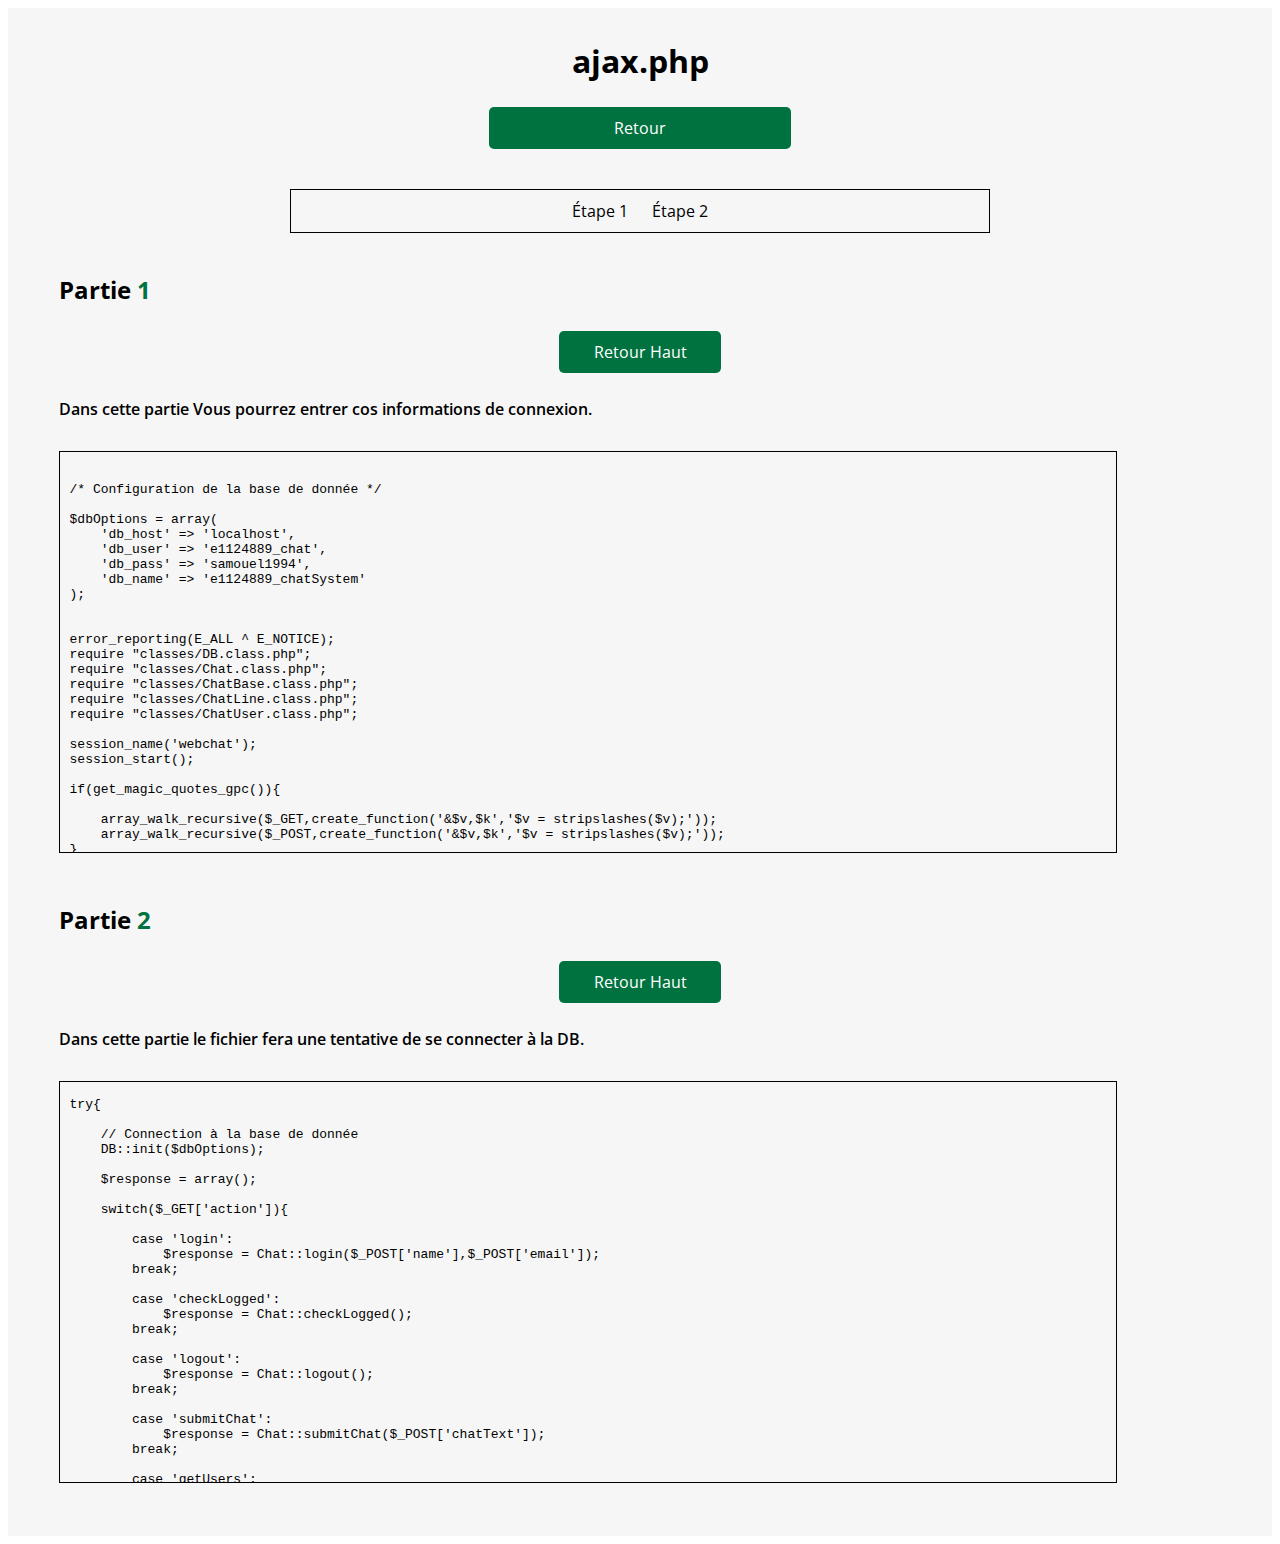
<file: ajax.html>
<!DOCTYPE html>
<html>
<head>
<title>Tuto</title>
<meta charset="utf-8">
<link rel="stylesheet" type="text/css" href="Styles/style.css">
<link href='http://fonts.googleapis.com/css?family=Open+Sans:300italic,400italic,600italic,700italic,800italic,400,300,600,700,800' rel='stylesheet' type='text/css'>
<script src="http://code.jquery.com/jquery-1.7.1.min.js" type="text/javascript"></script>
<script src="js/script.js" type="text/javascript"></script>
<script src="js/jquery.smooth-scroll.js"></script>
<script src="js/jquery.smooth-scroll.min.js"></script>
</head>
<body>
	<div id="wrapper">	
		<h1>ajax.php</h1>
        <a href="index.html"><span class="btn">Retour</span></a>
        <ul class="listeEtape">
            <a href="#etape1"><li>Étape 1</li></a>
            <a href="#etape2"><li>Étape 2</li></a>
        </ul>
        <h2 id='etape1'>Partie <span class='green'>1</span></h2>
        <a href="#wrapper"><span class="btn retourHaut">Retour Haut</span></a>
        <p>Dans cette partie Vous pourrez entrer cos informations de connexion.</p>
		<pre>
    		<div class="code">

/* Configuration de la base de donnée */

$dbOptions = array(
    'db_host' => 'localhost',
    'db_user' => 'e1124889_chat',
    'db_pass' => 'samouel1994',
    'db_name' => 'e1124889_chatSystem'
);


error_reporting(E_ALL ^ E_NOTICE);
require "classes/DB.class.php";
require "classes/Chat.class.php";
require "classes/ChatBase.class.php";
require "classes/ChatLine.class.php";
require "classes/ChatUser.class.php";

session_name('webchat');
session_start();

if(get_magic_quotes_gpc()){

    array_walk_recursive($_GET,create_function('&$v,$k','$v = stripslashes($v);'));
    array_walk_recursive($_POST,create_function('&$v,$k','$v = stripslashes($v);'));
}
            </div>
        </pre>
        <h2 id='etape2'>Partie <span class='green'>2</span></h2>
        <a href="#wrapper"><span class="btn retourHaut">Retour Haut</span></a>
        <p>Dans cette partie le fichier fera une tentative de se connecter à la DB.</p>
        <pre>
            <div class="code">
try{

    // Connection à la base de donnée
    DB::init($dbOptions);

    $response = array();

    switch($_GET['action']){

        case 'login':
            $response = Chat::login($_POST['name'],$_POST['email']);
        break;

        case 'checkLogged':
            $response = Chat::checkLogged();
        break;

        case 'logout':
            $response = Chat::logout();
        break;

        case 'submitChat':
            $response = Chat::submitChat($_POST['chatText']);
        break;

        case 'getUsers':
            $response = Chat::getUsers();
        break;

        case 'getChats':
            $response = Chat::getChats($_GET['lastID']);
        break;

        default:
            throw new Exception('Wrong action');
    }

    echo json_encode($response);
}
catch(Exception $e){
    die(json_encode(array('error' => $e->getMessage())));
}
            </div>
        </pre>
	</div>
</body>
</file>
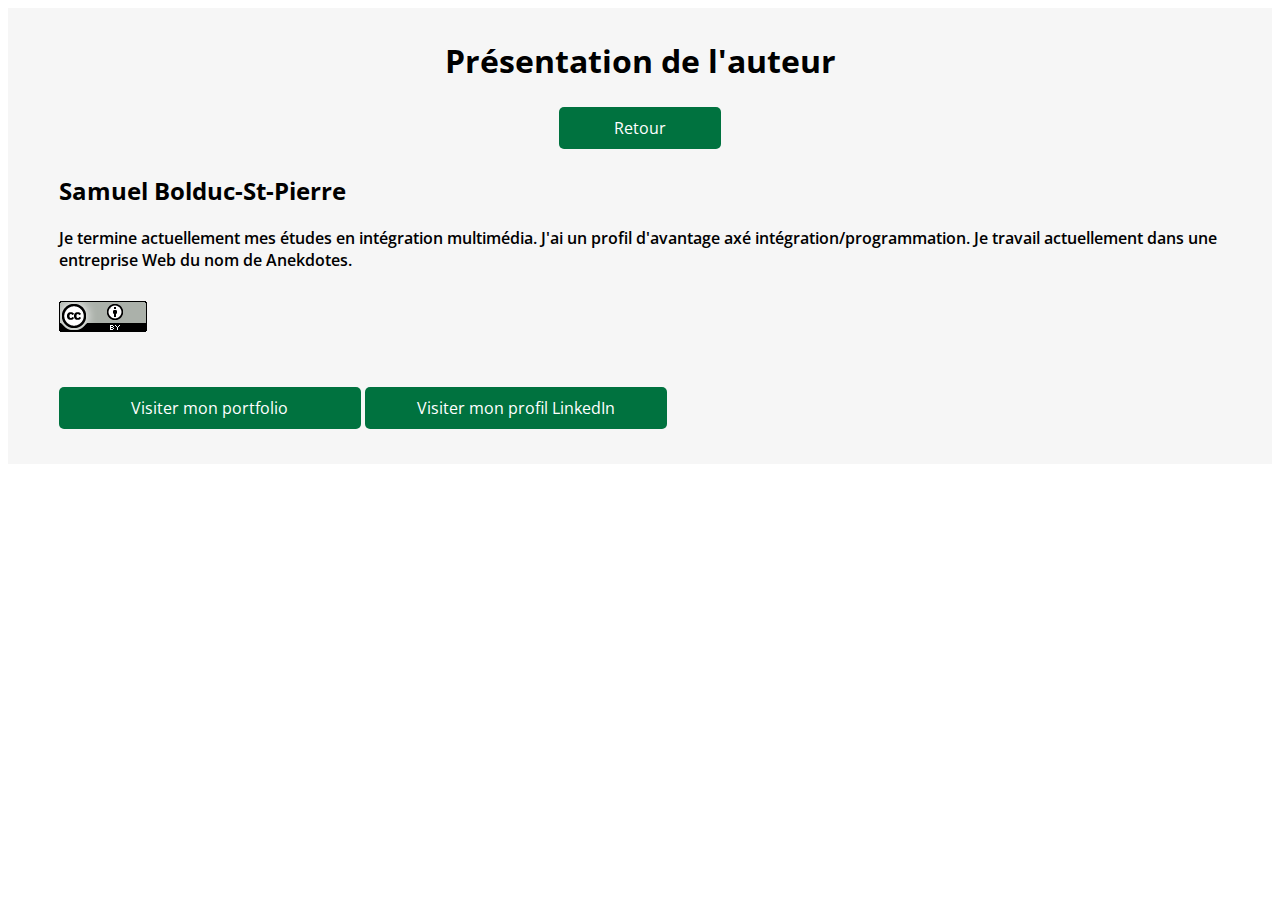
<file: auteur.html>
<!DOCTYPE html>
<html>
<head>
<title>Tuto</title>
<meta charset="utf-8">
<link rel="stylesheet" type="text/css" href="Styles/style.css">
<link href='http://fonts.googleapis.com/css?family=Open+Sans:300italic,400italic,600italic,700italic,800italic,400,300,600,700,800' rel='stylesheet' type='text/css'>
<script src="http://code.jquery.com/jquery-1.7.1.min.js" type="text/javascript"></script>
<script src="js/script.js" type="text/javascript"></script>
<script src="js/jquery.smooth-scroll.js"></script>
<script src="js/jquery.smooth-scroll.min.js"></script>
</head>
<body>
	<div id="wrapper">	
		<h1>Présentation de l'auteur</h1>
        <a href="index.html"><span class="btn retourHaut">Retour</span></a>
        <h2>Samuel Bolduc-St-Pierre</h2>
        <p>Je termine actuellement mes études en intégration multimédia. J'ai un profil d'avantage axé intégration/programmation. Je travail actuellement dans une entreprise Web du nom de Anekdotes.</p>
        <img class='copyright' src="Styles/Images/copyright.png" alt=""> 
        <a href="www.sbolduc.com"><span class="btn btnAuteur">Visiter mon portfolio</span></a>
        <a href="http://lnkd.in/dDfVQ6E"><span class="btn btnAuteur">Visiter mon profil LinkedIn</span></a>  
	</div>
</body>
</file>
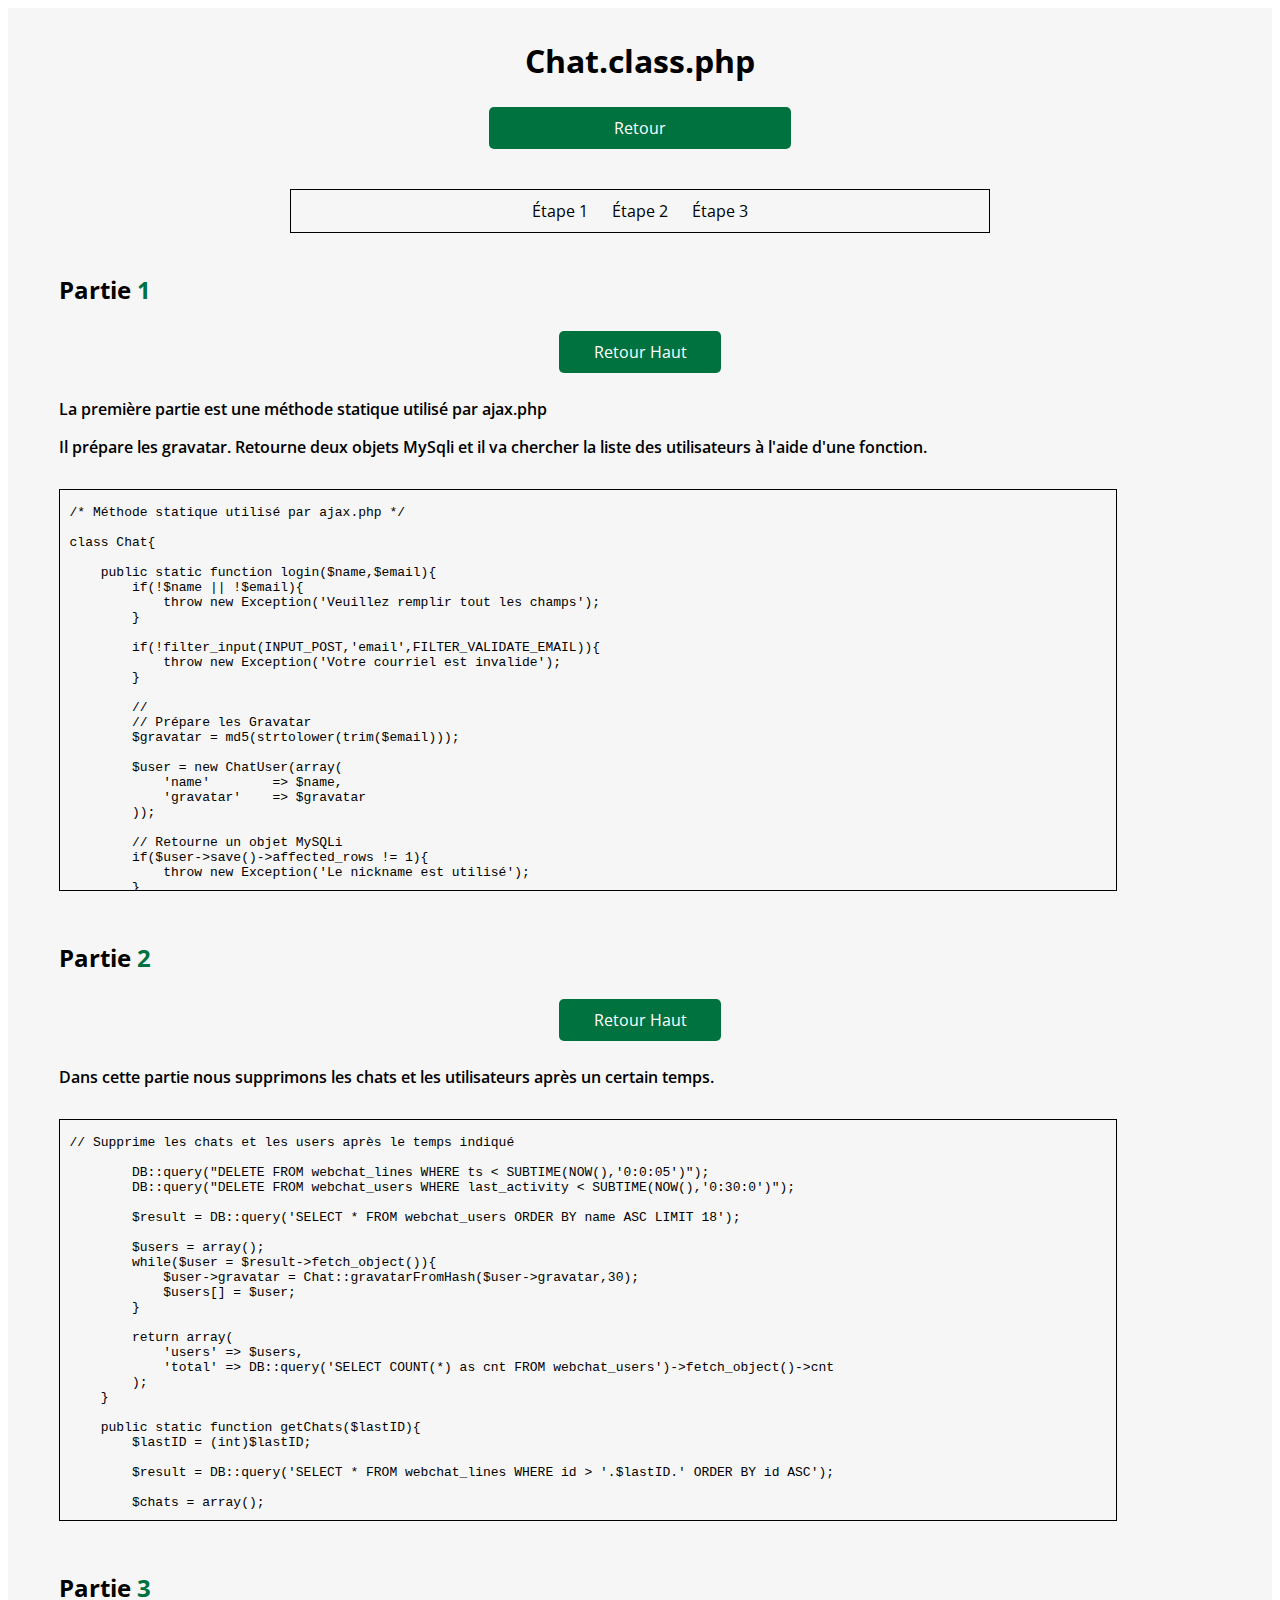
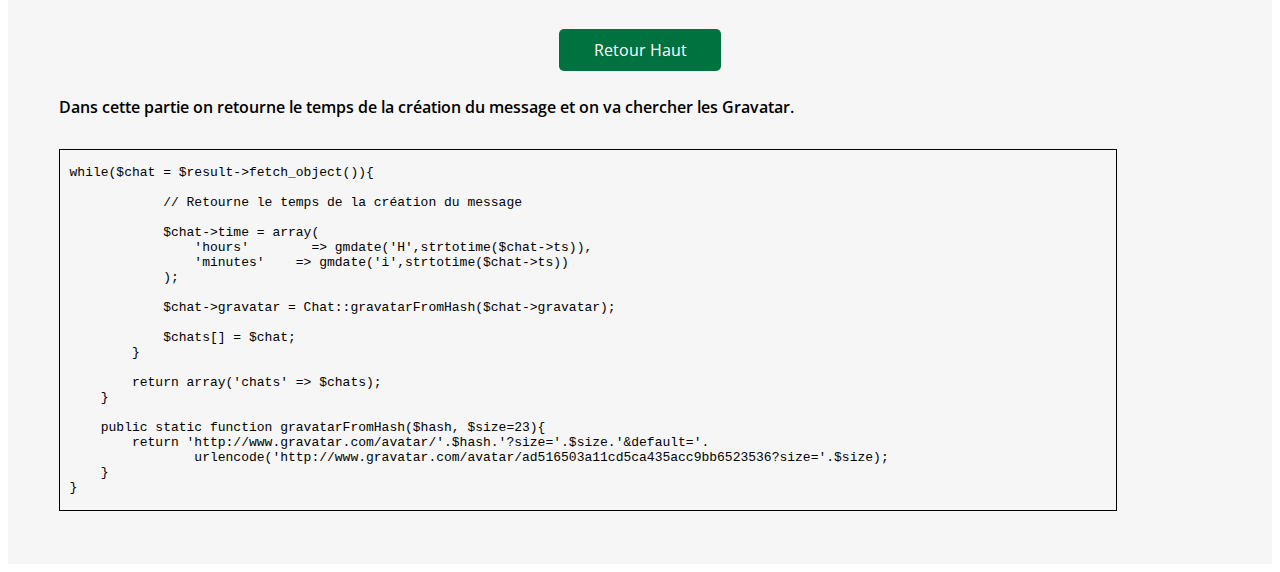
<file: chatClass.html>
<!DOCTYPE html>
<html>
<head>
<title>Tuto</title>
<meta charset="utf-8">
<link rel="stylesheet" type="text/css" href="Styles/style.css">
<link href='http://fonts.googleapis.com/css?family=Open+Sans:300italic,400italic,600italic,700italic,800italic,400,300,600,700,800' rel='stylesheet' type='text/css'>
<script src="http://code.jquery.com/jquery-1.7.1.min.js" type="text/javascript"></script>
<script src="js/script.js" type="text/javascript"></script>
<script src="js/jquery.smooth-scroll.js"></script>
<script src="js/jquery.smooth-scroll.min.js"></script>
</head>
<body>
	<div id="wrapper">	
		<h1>Chat.class.php</h1>
        <a href="index.html"><span class="btn">Retour</span></a>
        <ul class="listeEtape">
            <a href="#etape1"><li>Étape 1</li></a>
            <a href="#etape2"><li>Étape 2</li></a>
            <a href="#etape3"><li>Étape 3</li></a>
        </ul>
        <h2 id='etape1'>Partie <span class="green">1</span></h2>
        <a href="#wrapper"><span class="btn retourHaut">Retour Haut</span></a>
        <p>La première partie est une méthode statique utilisé par ajax.php</p>
        <p>Il prépare les gravatar. Retourne deux objets MySqli et il va chercher la liste des utilisateurs à l'aide d'une fonction.</p>
		<pre>
    		<div class="code">
/* Méthode statique utilisé par ajax.php */

class Chat{

    public static function login($name,$email){
        if(!$name || !$email){
            throw new Exception('Veuillez remplir tout les champs');
        }

        if(!filter_input(INPUT_POST,'email',FILTER_VALIDATE_EMAIL)){
            throw new Exception('Votre courriel est invalide');
        }

        //
        // Prépare les Gravatar
        $gravatar = md5(strtolower(trim($email)));

        $user = new ChatUser(array(
            'name'        => $name,
            'gravatar'    => $gravatar
        ));

        // Retourne un objet MySQLi
        if($user->save()->affected_rows != 1){
            throw new Exception('Le nickname est utilisé');
        }

        $_SESSION['user']    = array(
            'name'        => $name,
            'gravatar'    => $gravatar
        );

        return array(
            'status'    => 1,
            'name'        => $name,
            'gravatar'    => Chat::gravatarFromHash($gravatar)
        );
    }

    public static function checkLogged(){
        $response = array('logged' => false);

        if($_SESSION['user']['name']){
            $response['logged'] = true;
            $response['loggedAs'] = array(
                'name'        => $_SESSION['user']['name'],
                'gravatar'    => Chat::gravatarFromHash($_SESSION['user']['gravatar'])
            );/* Méthode statique utilisé par ajax.php */

class Chat{

    public static function login($name,$email){
        if(!$name || !$email){
            throw new Exception('Veuillez remplir tout les champs');
        }

        if(!filter_input(INPUT_POST,'email',FILTER_VALIDATE_EMAIL)){
            throw new Exception('Votre courriel est invalide');
        }

        //
        // Prépare les Gravatar
        $gravatar = md5(strtolower(trim($email)));

        $user = new ChatUser(array(
            'name'        => $name,
            'gravatar'    => $gravatar
        ));

        // Retourne un objet MySQLi
        if($user->save()->affected_rows != 1){
            throw new Exception('Le nickname est utilisé');
        }

        $_SESSION['user']    = array(
            'name'        => $name,
            'gravatar'    => $gravatar
        );

        return array(
            'status'    => 1,
            'name'        => $name,
            'gravatar'    => Chat::gravatarFromHash($gravatar)
        );
    }

    public static function checkLogged(){
        $response = array('logged' => false);

        if($_SESSION['user']['name']){
            $response['logged'] = true;
            $response['loggedAs'] = array(
                'name'        => $_SESSION['user']['name'],
                'gravatar'    => Chat::gravatarFromHash($_SESSION['user']['gravatar'])
            );
        }

        return $response;
    }

    public static function logout(){
        DB::query("DELETE FROM webchat_users WHERE name = '".DB::esc($_SESSION['user']['name'])."'");

        $_SESSION = array();
        unset($_SESSION);

        return array('status' => 1);
    }
    public static function submitChat($chatText){
        if(!$_SESSION['user']){
            throw new Exception('Vous êtes déconnecté');
        }

        if(!$chatText){
            throw new Exception('Aucun message entré');
        }

        $chat = new ChatLine(array(
            'author'    => $_SESSION['user']['name'],
            'gravatar'    => $_SESSION['user']['gravatar'],
            'text'        => $chatText
        ));

        // Retourne un objet MySQLi
        $insertID = $chat->save()->insert_id;

        return array(
            'status'    => 1,
            'insertID'    => $insertID
        );
    }

    public static function getUsers(){
        if($_SESSION['user']['name']){
            $user = new ChatUser(array('name' => $_SESSION['user']['name']));
            $user->update();
        }
        }

        return $response;
    }

    public static function logout(){
        DB::query("DELETE FROM webchat_users WHERE name = '".DB::esc($_SESSION['user']['name'])."'");

        $_SESSION = array();
        unset($_SESSION);

        return array('status' => 1);
    }
    public static function submitChat($chatText){
        if(!$_SESSION['user']){
            throw new Exception('Vous êtes déconnecté');
        }

        if(!$chatText){
            throw new Exception('Aucun message entré');
        }

        $chat = new ChatLine(array(
            'author'    => $_SESSION['user']['name'],
            'gravatar'    => $_SESSION['user']['gravatar'],
            'text'        => $chatText
        ));

        // Retourne un objet MySQLi
        $insertID = $chat->save()->insert_id;

        return array(
            'status'    => 1,
            'insertID'    => $insertID
        );
    }

    public static function getUsers(){
        if($_SESSION['user']['name']){
            $user = new ChatUser(array('name' => $_SESSION['user']['name']));
            $user->update();
        }
            </div>
        </pre>
        <h2 id='etape2'>Partie <span class="green">2</span></h2>
        <a href="#wrapper"><span class="btn retourHaut">Retour Haut</span></a>
        <p>Dans cette partie nous supprimons les chats et les utilisateurs après un certain temps.</p>
        <pre>
            <div class="code">
// Supprime les chats et les users après le temps indiqué

        DB::query("DELETE FROM webchat_lines WHERE ts < SUBTIME(NOW(),'0:0:05')");
        DB::query("DELETE FROM webchat_users WHERE last_activity < SUBTIME(NOW(),'0:30:0')");

        $result = DB::query('SELECT * FROM webchat_users ORDER BY name ASC LIMIT 18');

        $users = array();
        while($user = $result->fetch_object()){
            $user->gravatar = Chat::gravatarFromHash($user->gravatar,30);
            $users[] = $user;
        }

        return array(
            'users' => $users,
            'total' => DB::query('SELECT COUNT(*) as cnt FROM webchat_users')->fetch_object()->cnt
        );
    }

    public static function getChats($lastID){
        $lastID = (int)$lastID;

        $result = DB::query('SELECT * FROM webchat_lines WHERE id > '.$lastID.' ORDER BY id ASC');

        $chats = array();      
            </div>
        </pre>
        <h2 id='etape3'>Partie <span class="green">3</span></h2>
        <a href="#wrapper"><span class="btn retourHaut">Retour Haut</span></a>
        <p>Dans cette partie on retourne le temps de la création du message et on va chercher les Gravatar.</p>
        <pre>
            <div class="code">
while($chat = $result->fetch_object()){

            // Retourne le temps de la création du message

            $chat->time = array(
                'hours'        => gmdate('H',strtotime($chat->ts)),
                'minutes'    => gmdate('i',strtotime($chat->ts))
            );

            $chat->gravatar = Chat::gravatarFromHash($chat->gravatar);

            $chats[] = $chat;
        }

        return array('chats' => $chats);
    }

    public static function gravatarFromHash($hash, $size=23){
        return 'http://www.gravatar.com/avatar/'.$hash.'?size='.$size.'&default='.
                urlencode('http://www.gravatar.com/avatar/ad516503a11cd5ca435acc9bb6523536?size='.$size);
    }
}
            </div>
        </pre>
	</div>
</body>
</file>
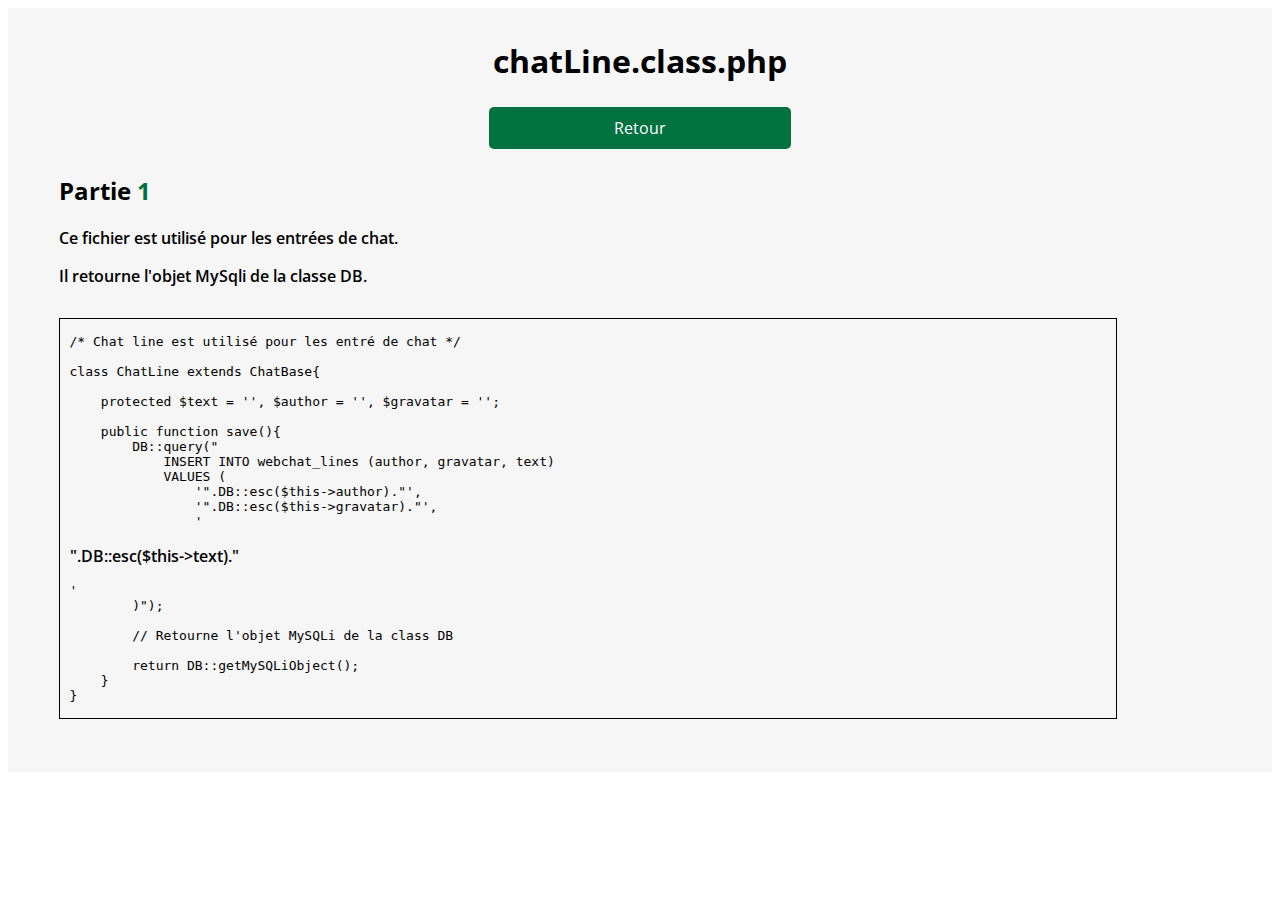
<file: chatLine.html>
<!DOCTYPE html>
<html>
<head>
<title>Tuto</title>
<meta charset="utf-8">
<link rel="stylesheet" type="text/css" href="Styles/style.css">
<link href='http://fonts.googleapis.com/css?family=Open+Sans:300italic,400italic,600italic,700italic,800italic,400,300,600,700,800' rel='stylesheet' type='text/css'>
<script src="http://code.jquery.com/jquery-1.7.1.min.js" type="text/javascript"></script>
<script src="js/script.js" type="text/javascript"></script>
<script src="js/jquery.smooth-scroll.js"></script>
<script src="js/jquery.smooth-scroll.min.js"></script>
</head>
<body>
	<div id="wrapper">	
		<h1>chatLine.class.php</h1>
        <a href="index.html"><span class="btn">Retour</span></a>
        <h2>Partie <span class="green">1</span></h2>
        <p>Ce fichier est utilisé pour les entrées de chat.</p>
        <p>Il retourne l'objet MySqli de la classe DB.</p>
		<pre>
    		<div class="code">
/* Chat line est utilisé pour les entré de chat */

class ChatLine extends ChatBase{

    protected $text = '', $author = '', $gravatar = '';

    public function save(){
        DB::query("
            INSERT INTO webchat_lines (author, gravatar, text)
            VALUES (
                '".DB::esc($this->author)."',
                '".DB::esc($this->gravatar)."',
                '<p>".DB::esc($this->text)."</p>'
        )");

        // Retourne l'objet MySQLi de la class DB

        return DB::getMySQLiObject();
    }
}
            </div>
        </pre>

	</div>
</body>
</file>
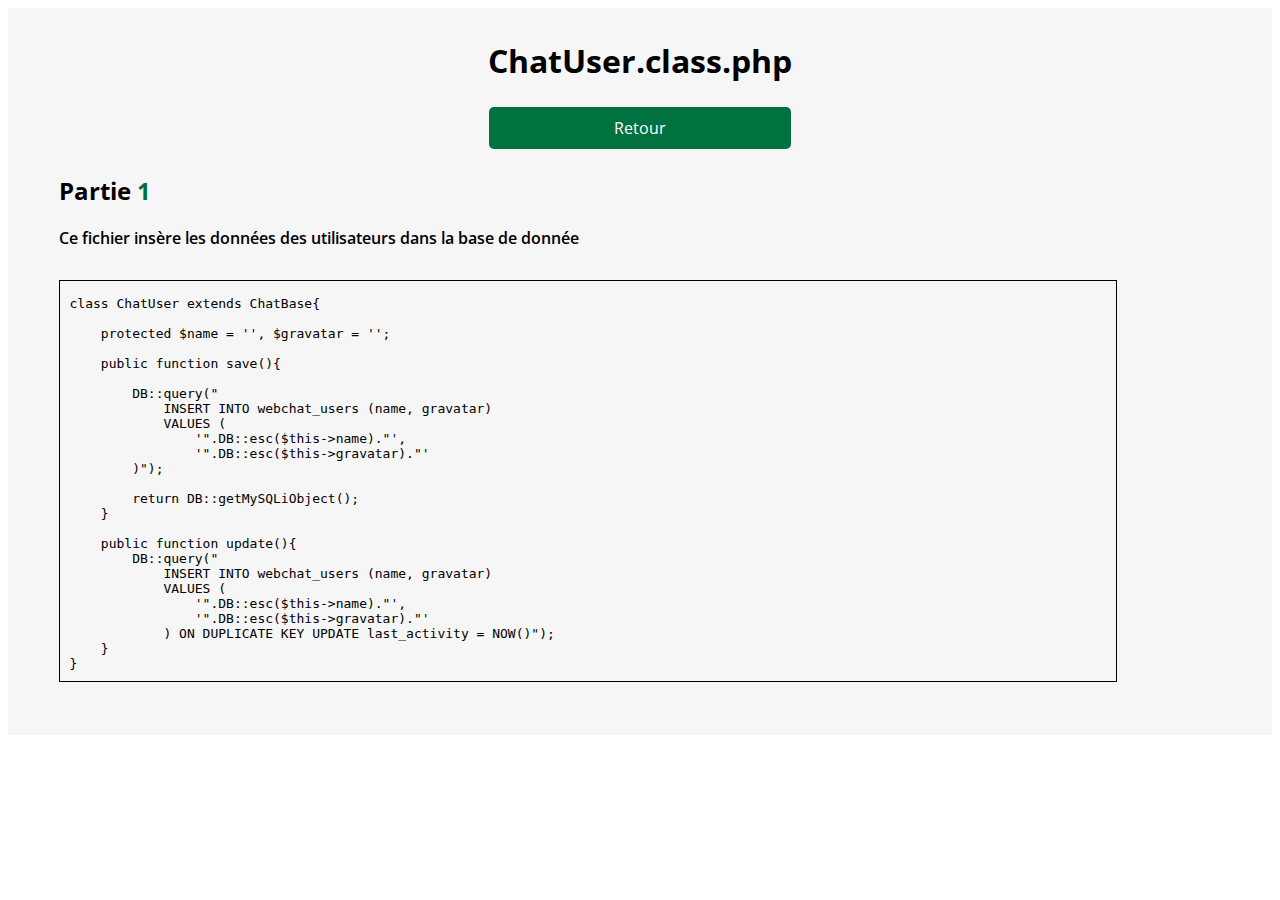
<file: chatUser.html>
<!DOCTYPE html>
<html>
<head>
<title>Tuto</title>
<meta charset="utf-8">
<link rel="stylesheet" type="text/css" href="Styles/style.css">
<link href='http://fonts.googleapis.com/css?family=Open+Sans:300italic,400italic,600italic,700italic,800italic,400,300,600,700,800' rel='stylesheet' type='text/css'>
<script src="http://code.jquery.com/jquery-1.7.1.min.js" type="text/javascript"></script>
<script src="js/script.js" type="text/javascript"></script>
<script src="js/jquery.smooth-scroll.js"></script>
<script src="js/jquery.smooth-scroll.min.js"></script>
</head>
<body>
	<div id="wrapper">	
		<h1>ChatUser.class.php</h1>
        <a href="index.html"><span class="btn">Retour</span></a>
        <h2>Partie <span class="green">1</span></h2>
        <p>Ce fichier insère les données des utilisateurs dans la base de donnée</p>
		<pre>
    		<div class="code">
class ChatUser extends ChatBase{

    protected $name = '', $gravatar = '';

    public function save(){

        DB::query("
            INSERT INTO webchat_users (name, gravatar)
            VALUES (
                '".DB::esc($this->name)."',
                '".DB::esc($this->gravatar)."'
        )");

        return DB::getMySQLiObject();
    }

    public function update(){
        DB::query("
            INSERT INTO webchat_users (name, gravatar)
            VALUES (
                '".DB::esc($this->name)."',
                '".DB::esc($this->gravatar)."'
            ) ON DUPLICATE KEY UPDATE last_activity = NOW()");
    }
}
            </div>
        </pre>

	</div>
</body>
</file>
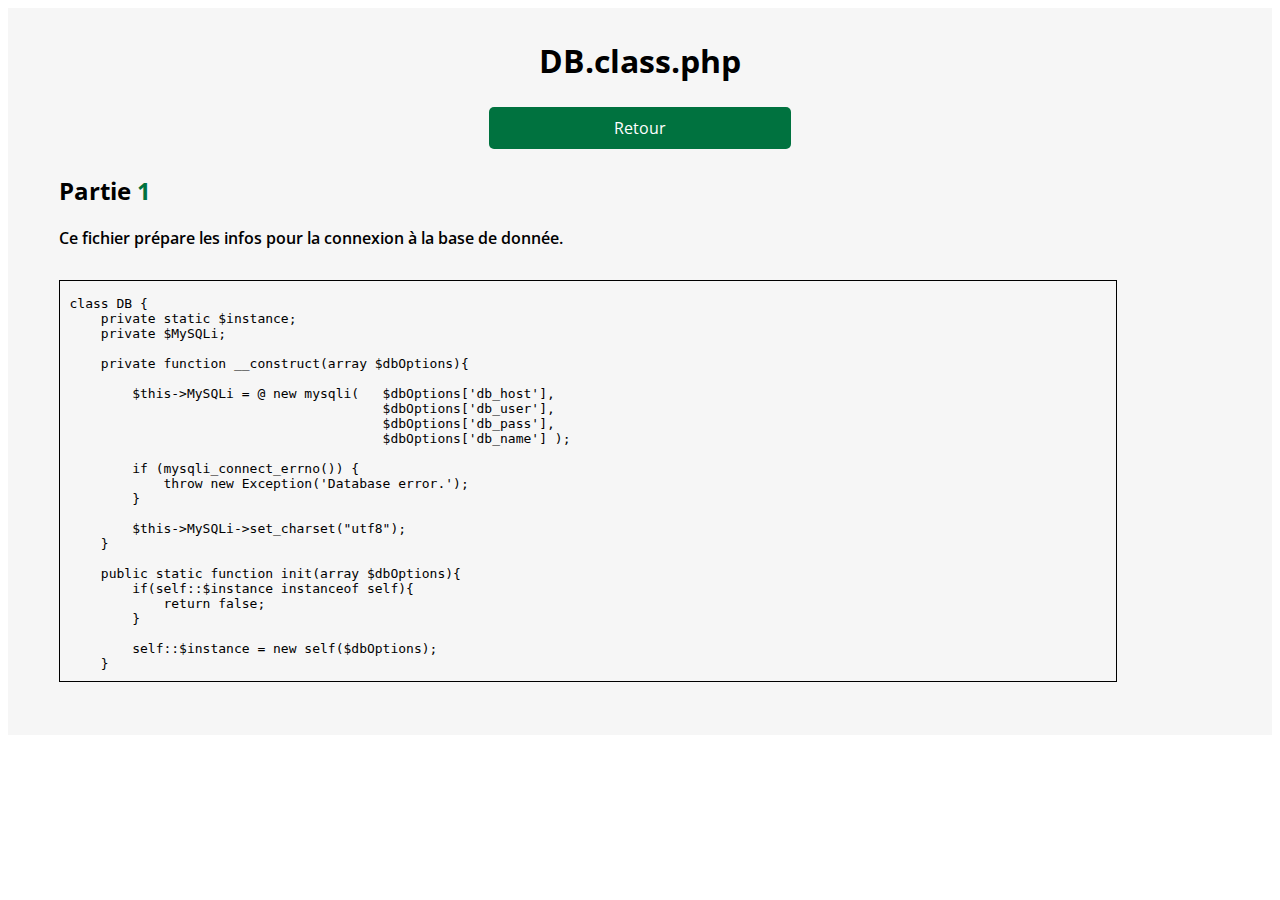
<file: DB.html>
<!DOCTYPE html>
<html>
<head>
<title>Tuto</title>
<meta charset="utf-8">
<link rel="stylesheet" type="text/css" href="Styles/style.css">
<link href='http://fonts.googleapis.com/css?family=Open+Sans:300italic,400italic,600italic,700italic,800italic,400,300,600,700,800' rel='stylesheet' type='text/css'>
<script src="http://code.jquery.com/jquery-1.7.1.min.js" type="text/javascript"></script>
<script src="js/script.js" type="text/javascript"></script>
<script src="js/jquery.smooth-scroll.js"></script>
<script src="js/jquery.smooth-scroll.min.js"></script>
</head>
<body>
	<div id="wrapper">	
		<h1>DB.class.php</h1>
        <a href="index.html"><span class="btn">Retour</span></a>
        <h2>Partie <span class='green'>1</span></h2>
        <p>Ce fichier prépare les infos pour la connexion à la base de donnée.</p>
		<pre>
    		<div class="code">
class DB {
    private static $instance;
    private $MySQLi;

    private function __construct(array $dbOptions){

        $this->MySQLi = @ new mysqli(   $dbOptions['db_host'],
                                        $dbOptions['db_user'],
                                        $dbOptions['db_pass'],
                                        $dbOptions['db_name'] );

        if (mysqli_connect_errno()) {
            throw new Exception('Database error.');
        }

        $this->MySQLi->set_charset("utf8");
    }

    public static function init(array $dbOptions){
        if(self::$instance instanceof self){
            return false;
        }

        self::$instance = new self($dbOptions);
    }

    public static function getMySQLiObject(){
        return self::$instance->MySQLi;
    }

    public static function query($q){
        return self::$instance->MySQLi->query($q);
    }

    public static function esc($str){
        return self::$instance->MySQLi->real_escape_string(htmlspecialchars($str));
    }
}
            </div>
        </pre>

	</div>
</body>
</file>
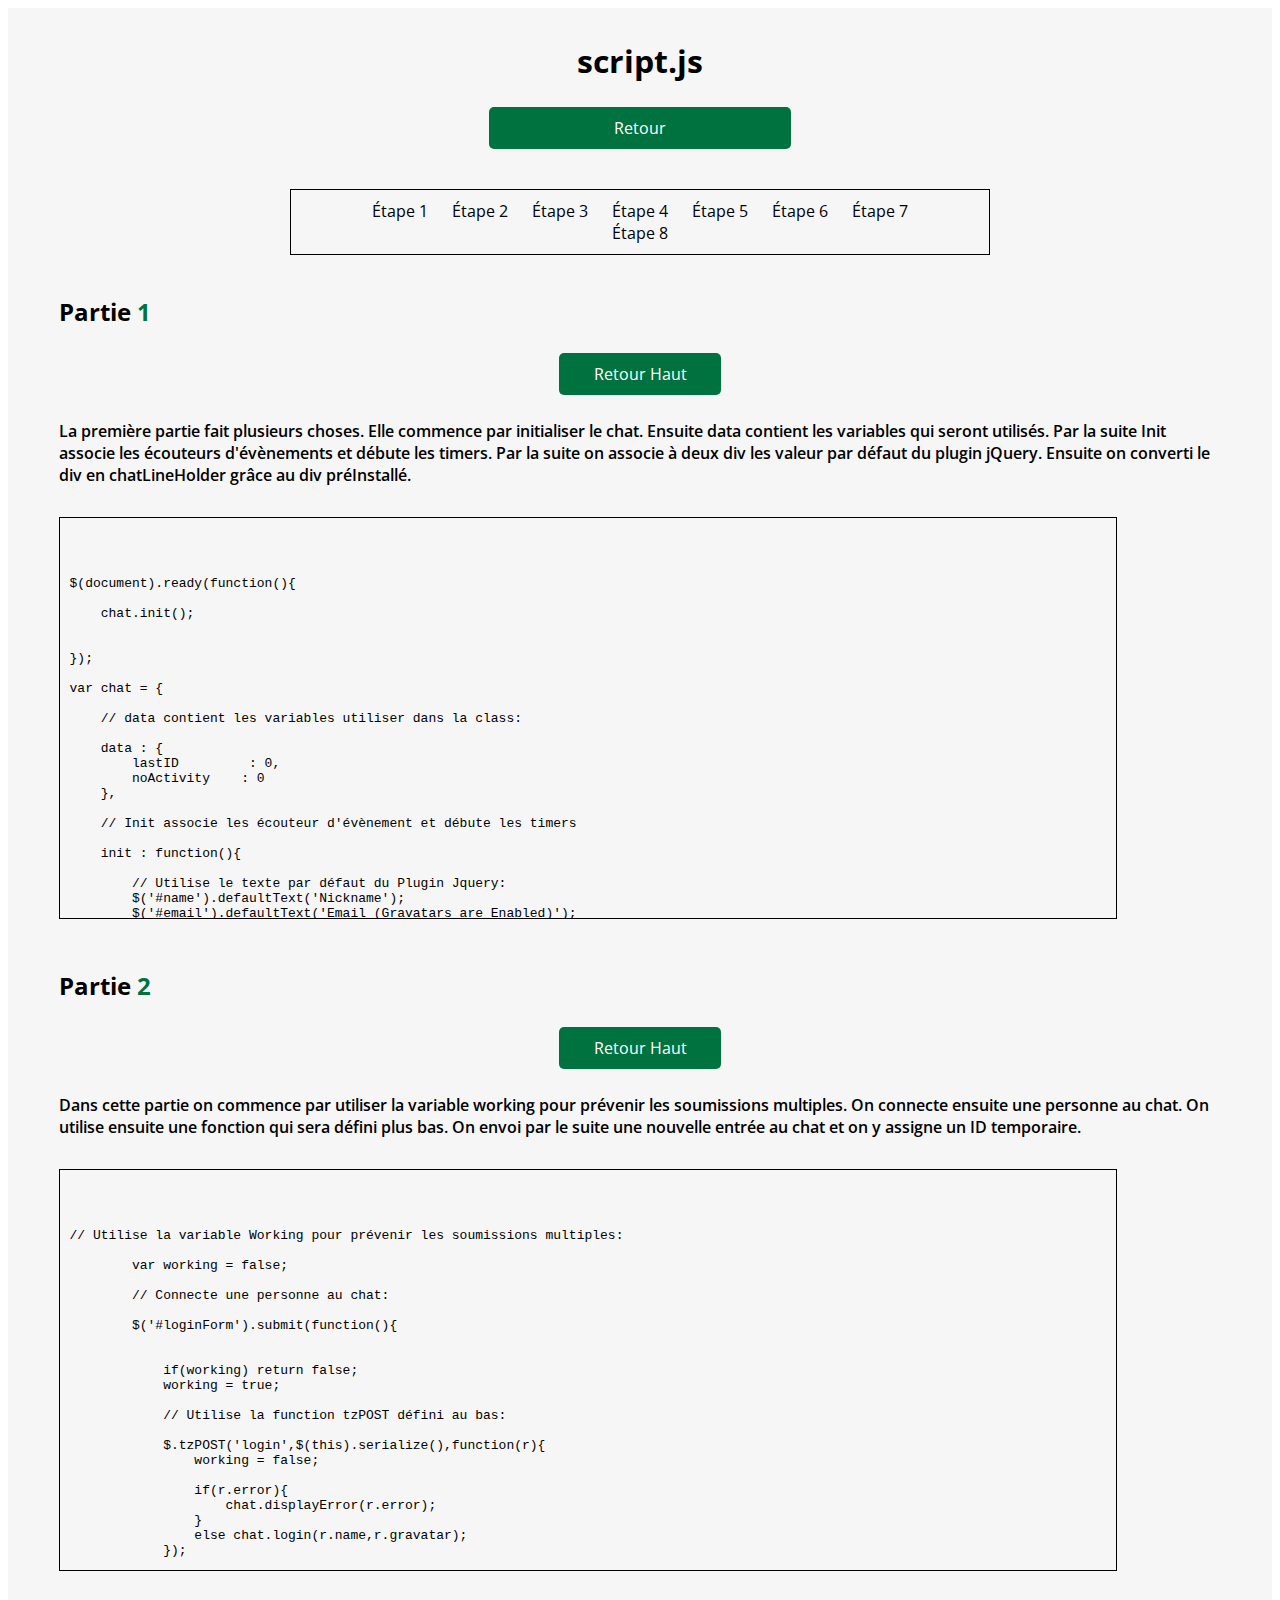
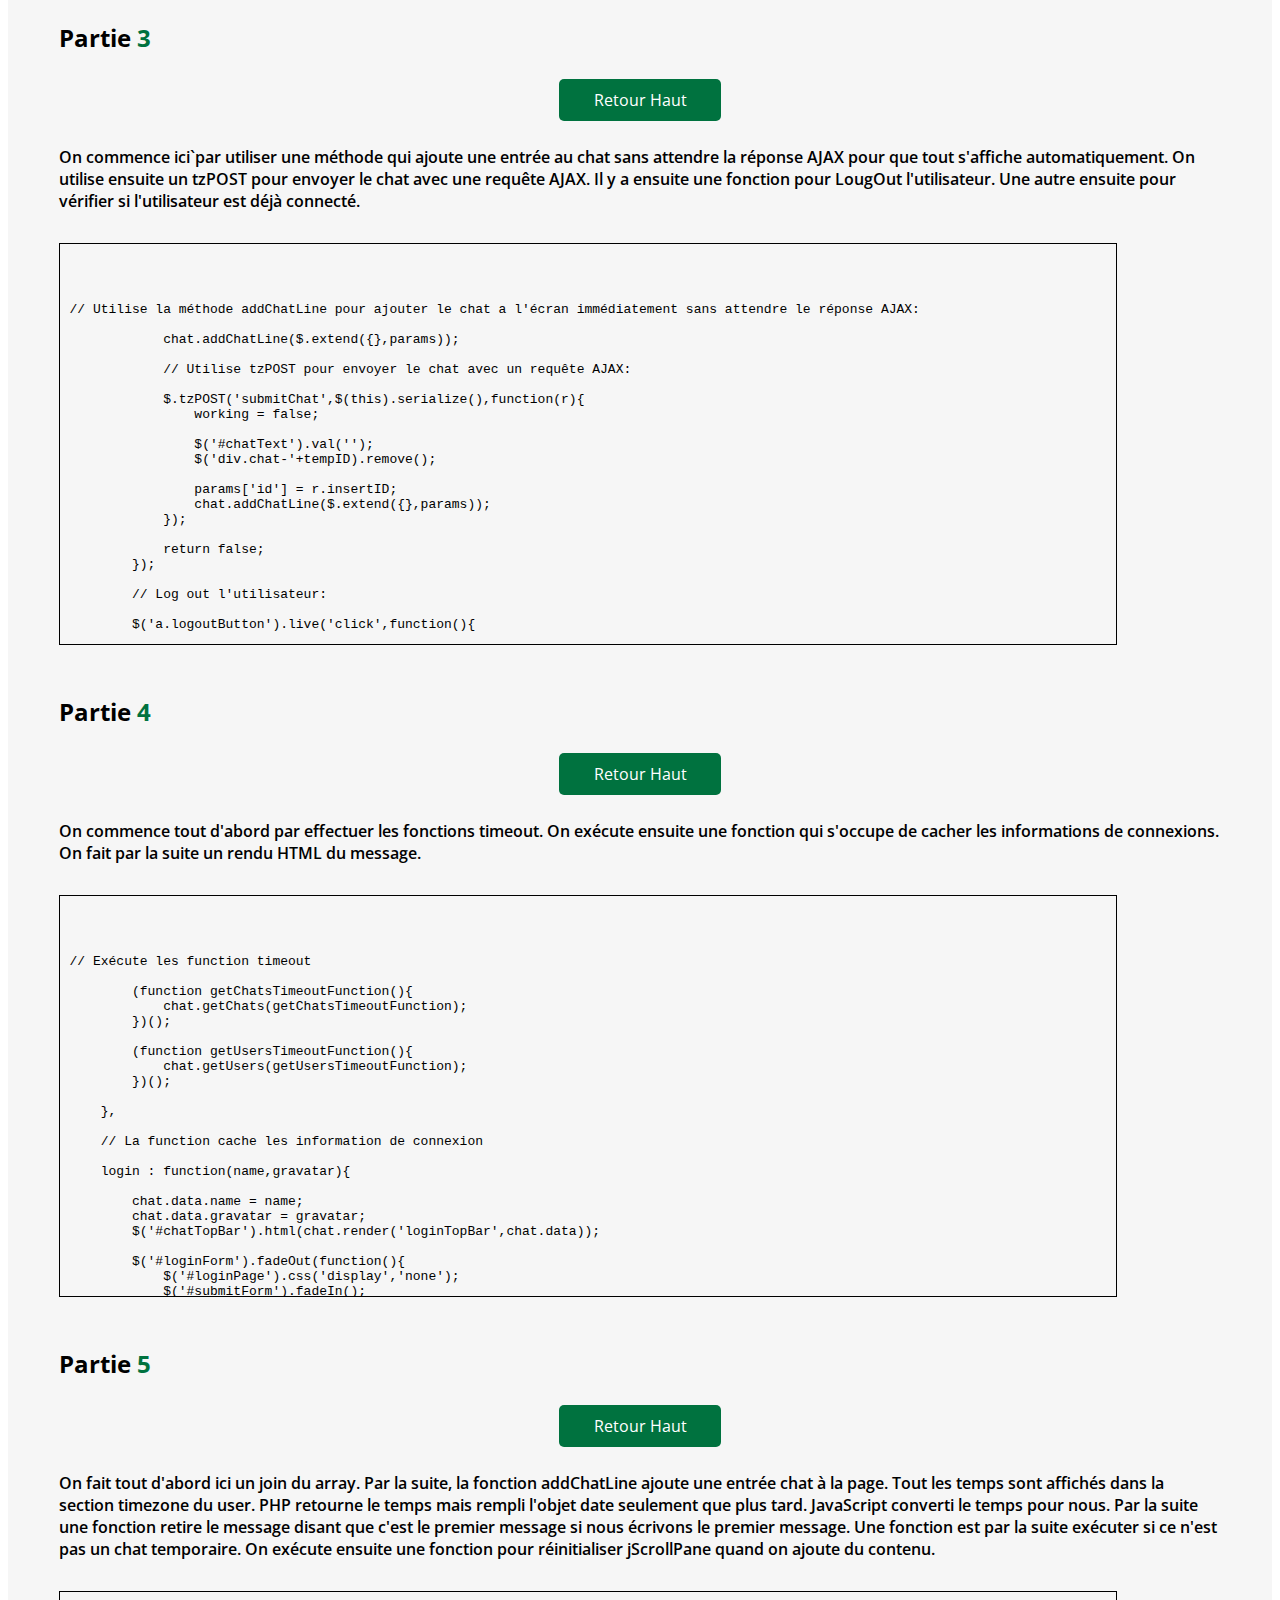
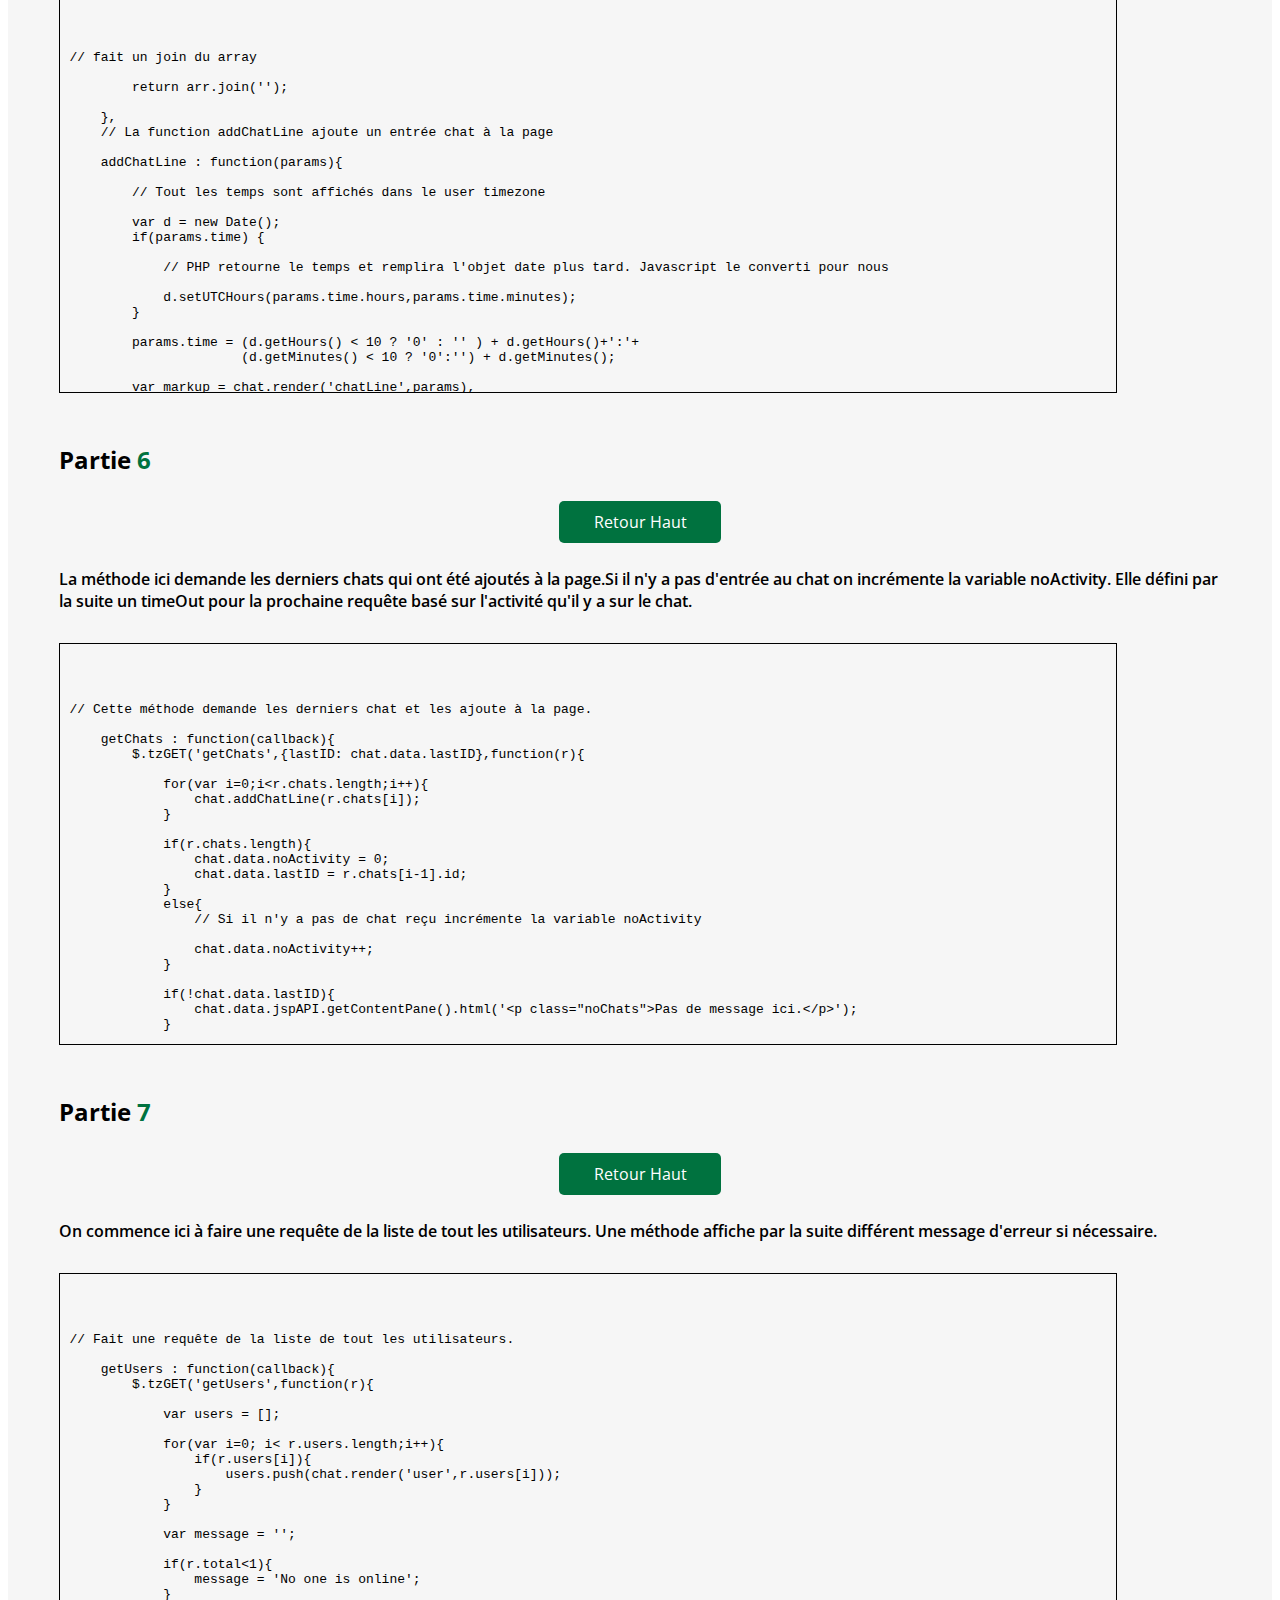
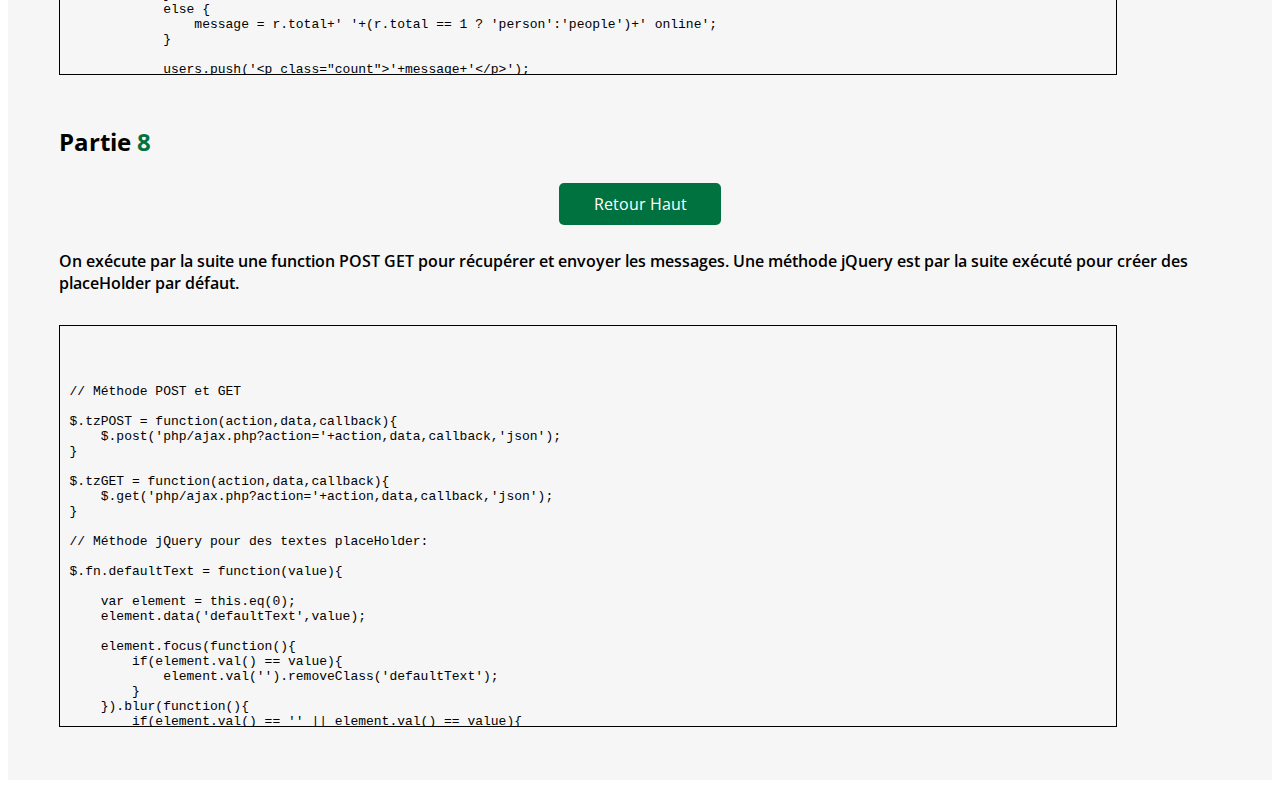
<file: script.html>
<!DOCTYPE html>
<html>
<head>
<title>Tuto</title>
<meta charset="utf-8">
<link rel="stylesheet" type="text/css" href="Styles/style.css">
<link href='http://fonts.googleapis.com/css?family=Open+Sans:300italic,400italic,600italic,700italic,800italic,400,300,600,700,800' rel='stylesheet' type='text/css'>
<script src="http://code.jquery.com/jquery-1.7.1.min.js" type="text/javascript"></script>
<script src="js/script.js" type="text/javascript"></script>
<script src="js/jquery.smooth-scroll.js"></script>
<script src="js/jquery.smooth-scroll.min.js"></script>
</head>
<body>
	<div id="wrapper">	
		<h1>script.js</h1>
        <a href="index.html"><span class="btn">Retour</span></a>
        <ul class="listeEtape">
            <a href="#etape1"><li>Étape 1</li></a>
            <a href="#etape2"><li>Étape 2</li></a>
            <a href="#etape3"><li>Étape 3</li></a>
            <a href="#etape4"><li>Étape 4</li></a>
            <a href="#etape5"><li>Étape 5</li></a>
            <a href="#etape6"><li>Étape 6</li></a>
            <a href="#etape7"><li>Étape 7</li></a>
            <a href="#etape8"><li>Étape 8</li></a>
        </ul>
        <h2 id='etape1'>Partie <span class='green'>1</span></h2>
        <a href="#wrapper"><span class="btn retourHaut">Retour Haut</span></a>
        <p>La première partie fait plusieurs choses. Elle commence par initialiser le chat. Ensuite data contient les variables qui seront utilisés. Par la suite Init associe les écouteurs d'évènements et débute les timers. Par la suite on associe à deux div les valeur par défaut du plugin jQuery. Ensuite on converti le div en chatLineHolder grâce au div préInstallé.</p>
		<pre>
        <div class="code">
        <xmp>
$(document).ready(function(){

    chat.init();


});

var chat = {

    // data contient les variables utiliser dans la class:

    data : {
        lastID         : 0,
        noActivity    : 0
    },

    // Init associe les écouteur d'évènement et débute les timers

    init : function(){

        // Utilise le texte par défaut du Plugin Jquery:
        $('#name').defaultText('Nickname');
        $('#email').defaultText('Email (Gravatars are Enabled)');

        // Converti le Div #chatLineHolder en jScrollPane, et sauvegarde le plugin dans le chat.data:


        chat.data.jspAPI = $('#chatLineHolder').jScrollPane({
            verticalDragMinHeight: 12,
            verticalDragMaxHeight: 12
        }).data('jsp');
            </xmp>
            </div>
        </pre>
        <h2 id='etape2'>Partie <span class="green">2</span></h2>
        <a href="#wrapper"><span class="btn retourHaut">Retour Haut</span></a>
        <p>Dans cette partie on commence par utiliser la variable working pour prévenir les soumissions multiples. On connecte ensuite une personne au chat. On utilise ensuite une fonction qui sera défini plus bas. On envoi par le suite une nouvelle entrée au chat et on y assigne un ID temporaire.</p>
        <pre>
            <div class="code">
                <xmp>
// Utilise la variable Working pour prévenir les soumissions multiples:

        var working = false;

        // Connecte une personne au chat:

        $('#loginForm').submit(function(){


            if(working) return false;
            working = true;

            // Utilise la function tzPOST défini au bas:

            $.tzPOST('login',$(this).serialize(),function(r){
                working = false;

                if(r.error){
                    chat.displayError(r.error);
                }
                else chat.login(r.name,r.gravatar);
            });

            return false;
        });
                // Envoi une nouvelle entrée au chat:

        $('#submitForm').submit(function(){

            var text = $('#chatText').val();

            if(text.length == 0){
                return false;
            }

            if(working) return false;
            working = true;

            // Assigne un ID temporaire au chat:
            var tempID = 't'+Math.round(Math.random()*1000000),
                params = {
                    id            : tempID,
                    author        : chat.data.name,
                    gravatar    : chat.data.gravatar,
                    text        : text.replace(/</g,'&lt;').replace(/>/g,'&gt;')
                };                    
                </xmp>
            </div>
        </pre>
        <h2 id='etape3'>Partie <span class="green">3</span></h2>
        <a href="#wrapper"><span class="btn retourHaut">Retour Haut</span></a>
        <p>On commence ici`par utiliser une méthode qui ajoute une entrée au chat sans attendre la réponse AJAX pour que tout s'affiche automatiquement. On utilise ensuite un tzPOST pour envoyer le chat avec une requête AJAX. Il y a ensuite une fonction pour LougOut l'utilisateur. Une autre ensuite pour vérifier si l'utilisateur est déjà connecté.</p>
        <pre>
            <div class="code">
                <xmp>
// Utilise la méthode addChatLine pour ajouter le chat a l'écran immédiatement sans attendre le réponse AJAX:

            chat.addChatLine($.extend({},params));

            // Utilise tzPOST pour envoyer le chat avec un requête AJAX:

            $.tzPOST('submitChat',$(this).serialize(),function(r){
                working = false;

                $('#chatText').val('');
                $('div.chat-'+tempID).remove();

                params['id'] = r.insertID;
                chat.addChatLine($.extend({},params));
            });

            return false;
        });

        // Log out l'utilisateur:

        $('a.logoutButton').live('click',function(){

            $('#chatTopBar > span').fadeOut(function(){
                $(this).remove();
                $('#loginPage').css('display','block');
            });

            $('#submitForm').fadeOut(function(){
                $('#loginForm').fadeIn();
            });

            $.tzPOST('logout');

            return false;
        });

        // Regarde si l'utilisateur est déjà connecté

        $.tzGET('checkLogged',function(r){
            if(r.logged){
                chat.login(r.loggedAs.name,r.loggedAs.gravatar);
                $('#loginPage').css('display','none');
            }
        });                    
                </xmp>
            </div>
        </pre>
        <h2 id='etape4'>Partie <span class="green">4</span></h2>
        <a href="#wrapper"><span class="btn retourHaut">Retour Haut</span></a>
        <p>On commence tout d'abord par effectuer les fonctions timeout. On exécute ensuite une fonction qui s'occupe de cacher les informations de connexions. On fait par la suite un rendu HTML du message.</p>
        <pre>
            <div class="code">
                <xmp>
// Exécute les function timeout

        (function getChatsTimeoutFunction(){
            chat.getChats(getChatsTimeoutFunction);
        })();

        (function getUsersTimeoutFunction(){
            chat.getUsers(getUsersTimeoutFunction);
        })();

    },

    // La function cache les information de connexion 

    login : function(name,gravatar){

        chat.data.name = name;
        chat.data.gravatar = gravatar;
        $('#chatTopBar').html(chat.render('loginTopBar',chat.data));

        $('#loginForm').fadeOut(function(){
            $('#loginPage').css('display','none');
            $('#submitForm').fadeIn();
            $('#chatText').focus();
        });

    },

    // Fait un rendu du HTML

    render : function(template,params){

        var arr = [];
        switch(template){
            case 'loginTopBar':
                arr = [
                '<span><img src="',params.gravatar,'" width="23" height="23" />',
                '<span class="name">',params.name,
                '</span><a href="" class="logoutButton rounded">Déconnexion</a></span>'];
            break;

            case 'chatLine':
                arr = [
                    '<div class="chat chat-',params.id,' rounded"><span class="gravatar">'+
                    '<img src="',params.gravatar,'" width="23" height="23" '+
                    'onload="this.style.visibility=\'visible\'" />',
                    '</span><span class="author">',params.author,
                    ':</span><span class="text">',params.text,
                    '</span><span class="time">',params.time,'</span></div>'];
            break;

            case 'user':
                arr = [
                    '<div class="user" title="',params.name,'"><img src="',params.gravatar,
                    '" width="30" height="30" onload="this.style.visibility=\'visible\'"'+
                    ' /></div>'
                ];
            break;
        }                    
                </xmp>
            </div>
        </pre>
        <h2 id='etape5'>Partie <span class="green">5</span></h2>
        <a href="#wrapper"><span class="btn retourHaut">Retour Haut</span></a>
        <p>On fait tout d'abord ici un join du array. Par la suite, la fonction addChatLine ajoute une entrée chat à la page. Tout les temps sont affichés dans la section timezone du user. PHP retourne le temps mais rempli l'objet date seulement que plus tard. JavaScript converti le temps pour nous. Par la suite une fonction retire le message disant que c'est le premier message si nous écrivons le premier message. Une fonction est par la suite exécuter si ce n'est pas un chat temporaire. On exécute ensuite une fonction pour réinitialiser jScrollPane quand on ajoute du contenu.</p>
        <pre>
            <div class="code">
                <xmp>
// fait un join du array

        return arr.join('');

    },
    // La function addChatLine ajoute un entrée chat à la page

    addChatLine : function(params){

        // Tout les temps sont affichés dans le user timezone

        var d = new Date();
        if(params.time) {

            // PHP retourne le temps et remplira l'objet date plus tard. Javascript le converti pour nous

            d.setUTCHours(params.time.hours,params.time.minutes);
        }

        params.time = (d.getHours() < 10 ? '0' : '' ) + d.getHours()+':'+
                      (d.getMinutes() < 10 ? '0':'') + d.getMinutes();

        var markup = chat.render('chatLine',params),
            exists = $('#chatLineHolder .chat-'+params.id);

        if(exists.length){
            exists.remove();
        }

        if(!chat.data.lastID){
            //Si c'est le premier message, retire le message disant qu'il n'y en as pas.

            $('#chatLineHolder p').remove();
        }

        // Si ce n'est pas un chat temporaire.
        if(params.id.toString().charAt(0) != 't'){
            var previous = $('#chatLineHolder .chat-'+(+params.id - 1));
            if(previous.length){
                previous.after(markup);
            }
            else chat.data.jspAPI.getContentPane().append(markup);
        }
        else chat.data.jspAPI.getContentPane().append(markup);

        // Reinitialise jScrollPane quand on ajoute du contenu.

        chat.data.jspAPI.reinitialise();
        chat.data.jspAPI.scrollToBottom(true);

    },                    
                </xmp>
            </div>
        </pre>
        <h2 id='etape6'>Partie <span class="green">6</span></h2>
        <a href="#wrapper"><span class="btn retourHaut">Retour Haut</span></a>
        <p>La méthode ici demande les derniers chats qui ont été ajoutés à la page.Si il n'y a pas d'entrée au chat on incrémente la variable noActivity. Elle défini par la suite un timeOut pour la prochaine requête basé sur l'activité qu'il y a sur le chat.</p>
        <pre>
            <div class="code">
                <xmp>
// Cette méthode demande les derniers chat et les ajoute à la page.

    getChats : function(callback){
        $.tzGET('getChats',{lastID: chat.data.lastID},function(r){

            for(var i=0;i<r.chats.length;i++){
                chat.addChatLine(r.chats[i]);
            }

            if(r.chats.length){
                chat.data.noActivity = 0;
                chat.data.lastID = r.chats[i-1].id;
            }
            else{
                // Si il n'y a pas de chat reçu incrémente la variable noActivity

                chat.data.noActivity++;
            }

            if(!chat.data.lastID){
                chat.data.jspAPI.getContentPane().html('<p class="noChats">Pas de message ici.</p>');
            }

            // Set un timeOut pour la prochaine requête basé sur l'activité du chat.

            var nextRequest = 1000;

            // 2 secondes
            if(chat.data.noActivity > 3){
                nextRequest = 2000;
            }

            if(chat.data.noActivity > 10){
                nextRequest = 5000;
            }

            // 15 secondes
            if(chat.data.noActivity > 20){
                nextRequest = 15000;
            }

            setTimeout(callback,nextRequest);
        });
    }, 
                </xmp>
            </div>
        </pre>
        <h2 id='etape7'>Partie <span class="green">7</span></h2>
        <a href="#wrapper"><span class="btn retourHaut">Retour Haut</span></a>
        <p>On commence ici à faire une requête de la liste de tout les utilisateurs. Une méthode affiche par la suite différent message d'erreur si nécessaire.</p>
        <pre>
            <div class="code">
                <xmp>
// Fait une requête de la liste de tout les utilisateurs.

    getUsers : function(callback){
        $.tzGET('getUsers',function(r){

            var users = [];

            for(var i=0; i< r.users.length;i++){
                if(r.users[i]){
                    users.push(chat.render('user',r.users[i]));
                }
            }

            var message = '';

            if(r.total<1){
                message = 'No one is online';
            }
            else {
                message = r.total+' '+(r.total == 1 ? 'person':'people')+' online';
            }

            users.push('<p class="count">'+message+'</p>');

            $('#chatUsers').html(users.join(''));

            setTimeout(callback,15000);
        });
    },

        // Cette méthode affiche un message d'erreur dans le haut de la page:

    displayError : function(msg){
        var elem = $('<div>',{
            id        : 'chatErrorMessage',
            html    : msg
        });

        elem.click(function(){
            $(this).fadeOut(function(){
                $(this).remove();
            });
        });

        setTimeout(function(){
            elem.click();
        },5000);

        elem.hide().appendTo('body').slideDown();
    }
};                    
                </xmp>
            </div>
        </pre>
        <h2 id='etape8'>Partie <span class="green">8</span></h2>
        <a href="#wrapper"><span class="btn retourHaut">Retour Haut</span></a>
        <p>On exécute par la suite une function POST GET pour récupérer et envoyer les messages. Une méthode jQuery est par la suite exécuté pour créer des placeHolder par défaut.</p>
        <pre>
            <div class="code">
                <xmp>
// Méthode POST et GET

$.tzPOST = function(action,data,callback){
    $.post('php/ajax.php?action='+action,data,callback,'json');
}

$.tzGET = function(action,data,callback){
    $.get('php/ajax.php?action='+action,data,callback,'json');
}

// Méthode jQuery pour des textes placeHolder:

$.fn.defaultText = function(value){

    var element = this.eq(0);
    element.data('defaultText',value);

    element.focus(function(){
        if(element.val() == value){
            element.val('').removeClass('defaultText');
        }
    }).blur(function(){
        if(element.val() == '' || element.val() == value){
            element.addClass('defaultText').val(value);
        }
    });

    return element.blur();
}                    
                </xmp>
            </div>
        </pre>                                                                                           

	</div>
</body>
</file>
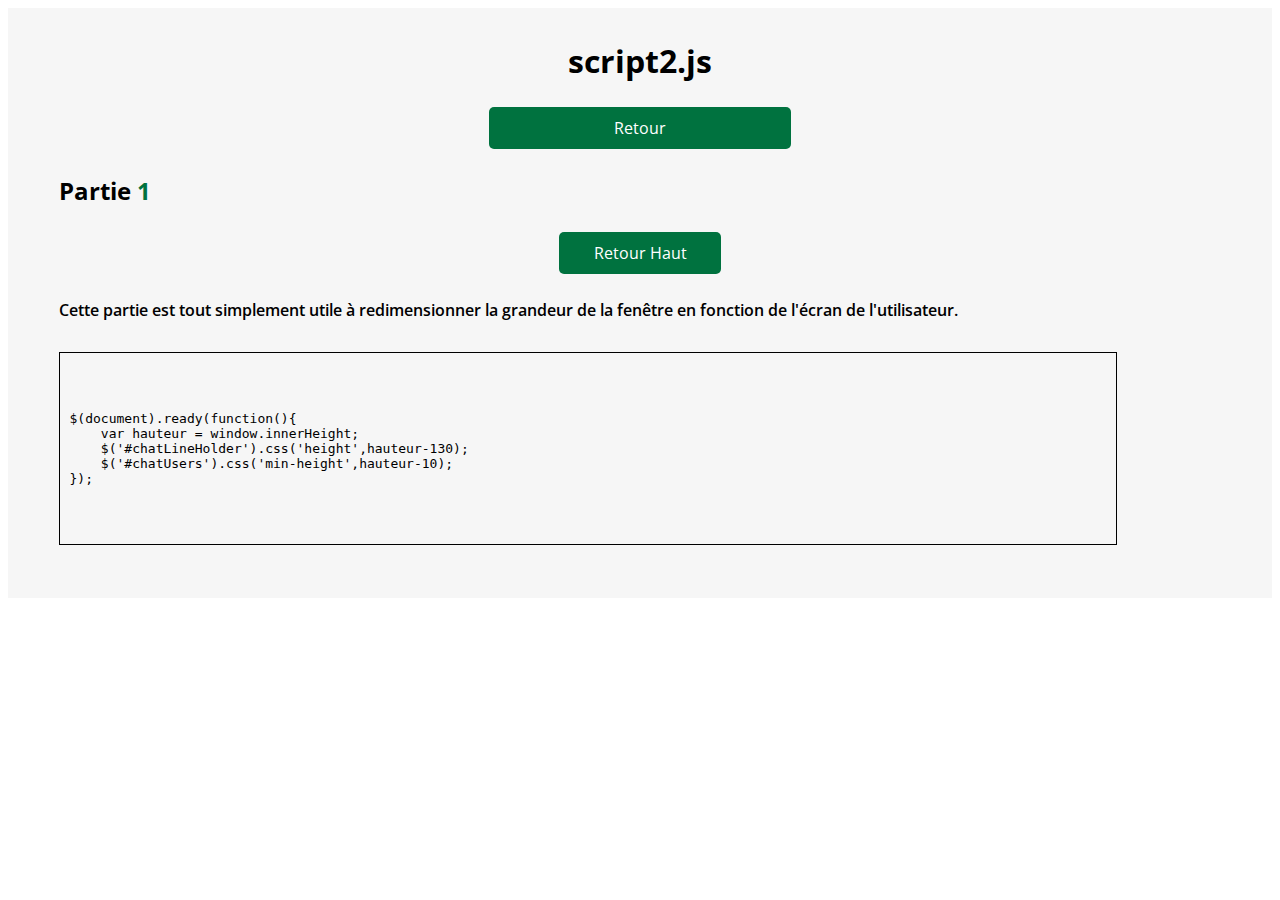
<file: script2.html>
<!DOCTYPE html>
<html>
<head>
<title>Tuto</title>
<meta charset="utf-8">
<link rel="stylesheet" type="text/css" href="Styles/style.css">
<link href='http://fonts.googleapis.com/css?family=Open+Sans:300italic,400italic,600italic,700italic,800italic,400,300,600,700,800' rel='stylesheet' type='text/css'>
<script src="http://code.jquery.com/jquery-1.7.1.min.js" type="text/javascript"></script>
<script src="js/script.js" type="text/javascript"></script>
<script src="js/jquery.smooth-scroll.js"></script>
<script src="js/jquery.smooth-scroll.min.js"></script>
</head>
<body>
	<div id="wrapper">	
		<h1>script2.js</h1>
        <a href="index.html"><span class="btn">Retour</span></a>
        <h2>Partie <span class='green'>1</span></h2>
        <a href="#wrapper"><span class="btn retourHaut">Retour Haut</span></a>
        <p>Cette partie est tout simplement utile à redimensionner la grandeur de la fenêtre en fonction de l'écran de l'utilisateur.</p>
		<pre>
        <div class="code">
        <xmp>
$(document).ready(function(){
    var hauteur = window.innerHeight;
    $('#chatLineHolder').css('height',hauteur-130);
    $('#chatUsers').css('min-height',hauteur-10);
});
            </xmp>
            </div>
        </pre>    
	</div>
</body>
</file>
<file: Styles/style.css>
body{
}
#wrapper{
	padding:10px 4%;
	background-color:#f6f6f6;
}
#wrapper h1,h2,h3,a,li{
	font-family: 'Open Sans', sans-serif;
	text-decoration:none;
}
#wrapper h1{
	text-align:center;
}
#wrapper p{
	font-family: 'Open Sans', sans-serif;
	font-weight:600;
}
.blocPres{
	margin-bottom:50px;
}
.pres{
	text-align:center;
	color:#00723f;
}
.btn{
	margin:25px auto;
	padding:10px 3%;
	width:20%;
	text-align:center;
	border-radius:5px;
	background-color:#00723f;
	display:block;
	font-family: 'Open Sans', sans-serif;
	-webkit-transition:all 0.5s ease-in-out;
    -moz-transition:all 0.5s ease-in-out;
    -o-transition:all 0.5s ease-in-out;
    -ms-transition: all 0.5s ease;  
    transition:all 0.5s ease-i;
}
.btn:hover{
	opacity:0.7;
	-webkit-transition:all 0.5s ease-in-out;
    -moz-transition:all 0.5s ease-in-out;
    -o-transition:all 0.5s ease-in-out;
    -ms-transition: all 0.5s ease;  
    transition:all 0.5s ease-i;
}
a .btn{
	color:white;
}
.btnAuteur{
	display:inline-block;
}
.copyright{
	display:block;
}
.retourHaut{
	width:8%;
}
.green{
	font-weight:bold;
	color:#00723f;
}
.listeEtape{
	width:54%;
	margin:40px auto;
	border:1px solid black;
	padding:10px 3%;
	text-align:center;
}
.listeEtape a{
	color:black;
	position:relative;
	top:0px;
	-webkit-transition:all 0.3s ease-in-out;
    -moz-transition:all 0.3s ease-in-out;
    -o-transition:all 0.3s ease-in-out;
    -ms-transition: all 0.3s ease;  
    transition:all 0.3s ease-i;
}
.listeEtape a:hover{
	position:relative;
	top:-3px;
	opacity:0.7;
	-webkit-transition:all 0.3s ease-in-out;
    -moz-transition:all 0.3s ease-in-out;
    -o-transition:all 0.3s ease-in-out;
    -ms-transition: all 0.3s ease;  
    transition:all 0.3s ease-i;
}
.listeEtape li{
	display:inline-block;
	margin:0 10px;
}
.code{
	height:100%;
	max-height:400px;
	width:90%;
	overflow:scroll;
	border:1px solid black;
	padding-left:10px;
}
.code xml{
	float:left;
	text-align:left;
}
img{
	margin:30px 0;
	max-width: 100%;
}
.logoTim{
	width:10%;
	max-width:68px;
	float:left;
}
.droits{
	font-size:0.7em;
	margin:50px 0 0 40px;
	float:left;
}
</file>
